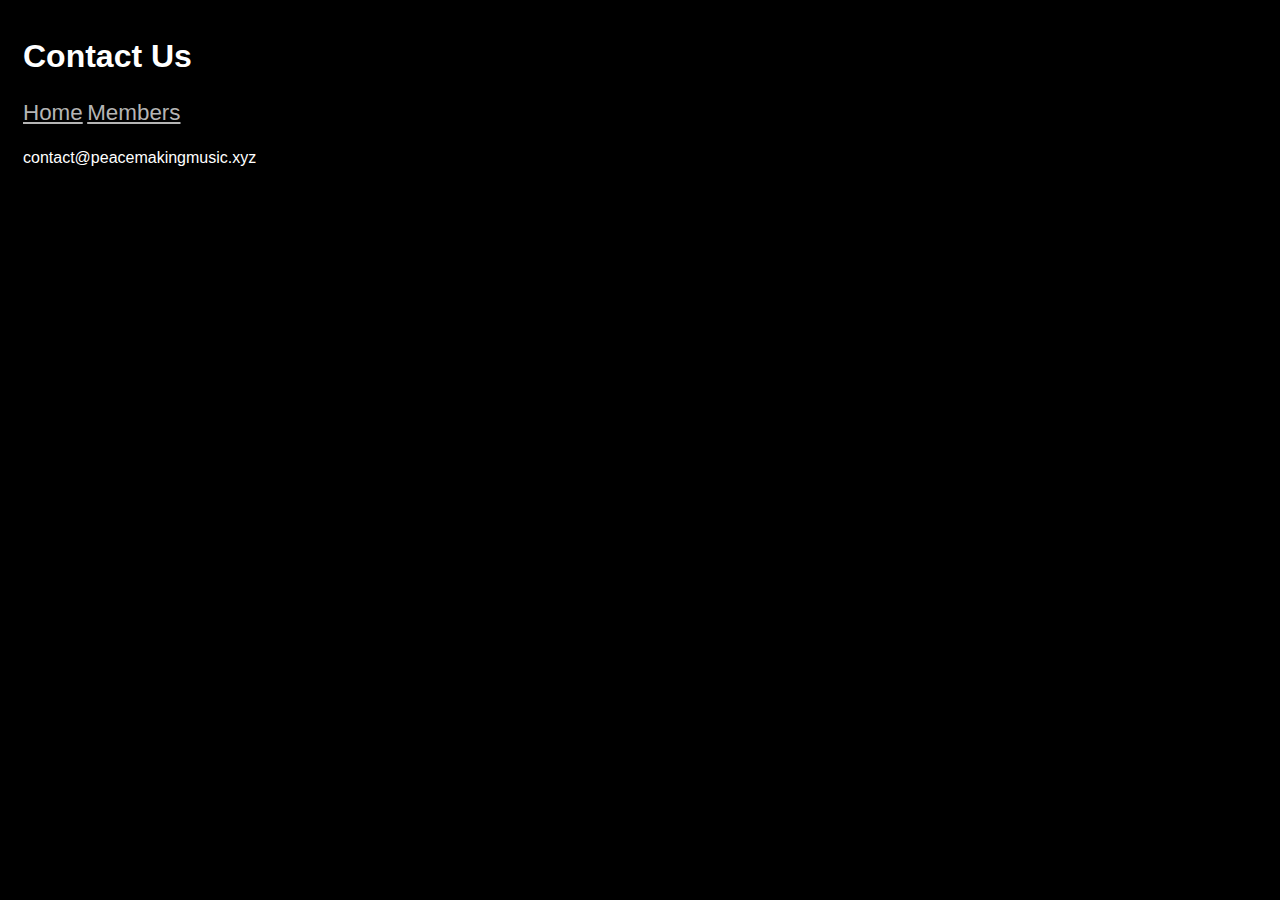
<file: contact.html>
<!DOCTYPE html>
<html lang="en">
<head>
  <link rel="icon" href="/favicon.png" type="image/x-icon">
  <meta charset="UTF-8" />
  <meta name="viewport" content="width=device-width, initial-scale=1.0"/>
  <title>Contact Us | PeaceMakingMusic</title>
  <link rel="stylesheet" href="../css/style.css" />
</head>
<body>
  <header>
    <h1>Contact Us</h1>
    <nav>
      <a href="../index.html">Home</a>
      <a href="../members.html">Members</a>
    </nav>
  </header>
  <main>
    <p>contact@peacemakingmusic.xyz</p>
  </main>
</body>
</html>
</file>
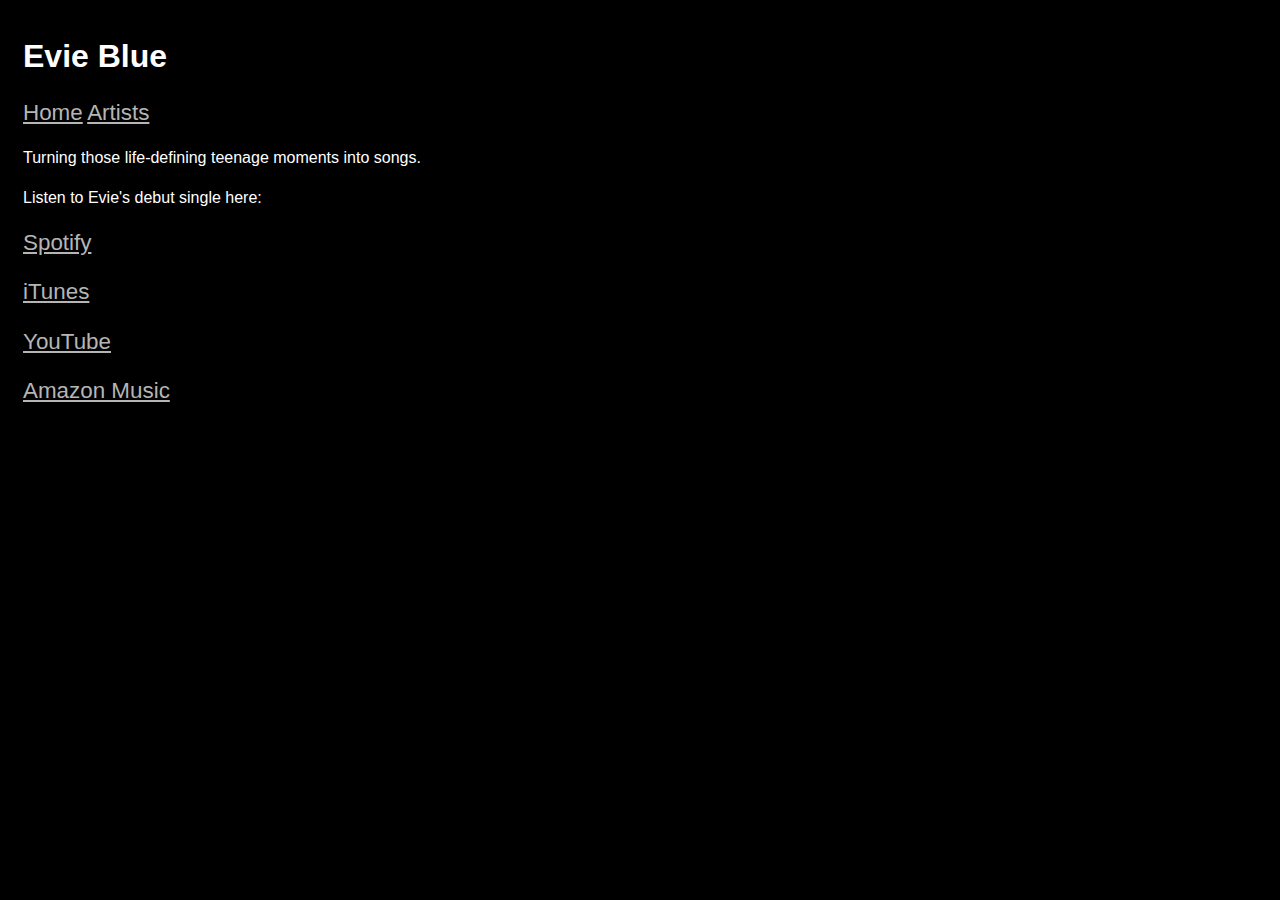
<file: artists/evieblue.html>
<!DOCTYPE html>
<html lang="en">
<head>
  <link rel="icon" href="/favicon.png" type="image/x-icon">
  <meta charset="UTF-8" />
  <meta name="viewport" content="width=device-width, initial-scale=1.0"/>
  <title>Evie Blue | PeaceMakingMusic</title>
  <link rel="stylesheet" href="../css/style.css" />
</head>
<body class="page-evie">
  <header>
    <h1>Evie Blue</h1>
    <nav>
      <a href="../index.html">Home</a>
      <a href="../artists.html">Artists</a>
    </nav>
  </header>
  <main>
    <p>Turning those life-defining teenage moments into songs.</p>
    <p>Listen to Evie's debut single here:</a></p>
    <p><a href="https://open.spotify.com/artist/2dfTMM9qARrz1RTlh3kca5?si=VSs4vZ5vS_WtiFcnx_VBhw">Spotify</a></p>
    <p><a href="https://music.apple.com/gb/artist/evie-blue/1808157486">iTunes</a></p>
    <p><a href="https://www.youtube.com/watch?v=5ToOWIEmqNE">YouTube</a></p>
    <p><a href="https://https://music.amazon.com/tracks/B0F5BC13WF?marketplaceId=A1F83G8C2ARO7P&musicTerritory=GB&ref=dm_sh_vkDcnTEMIHLiTQ2kRzaG6jQHa">Amazon Music</a></p>
  </main>
</body>
</html>
</file>
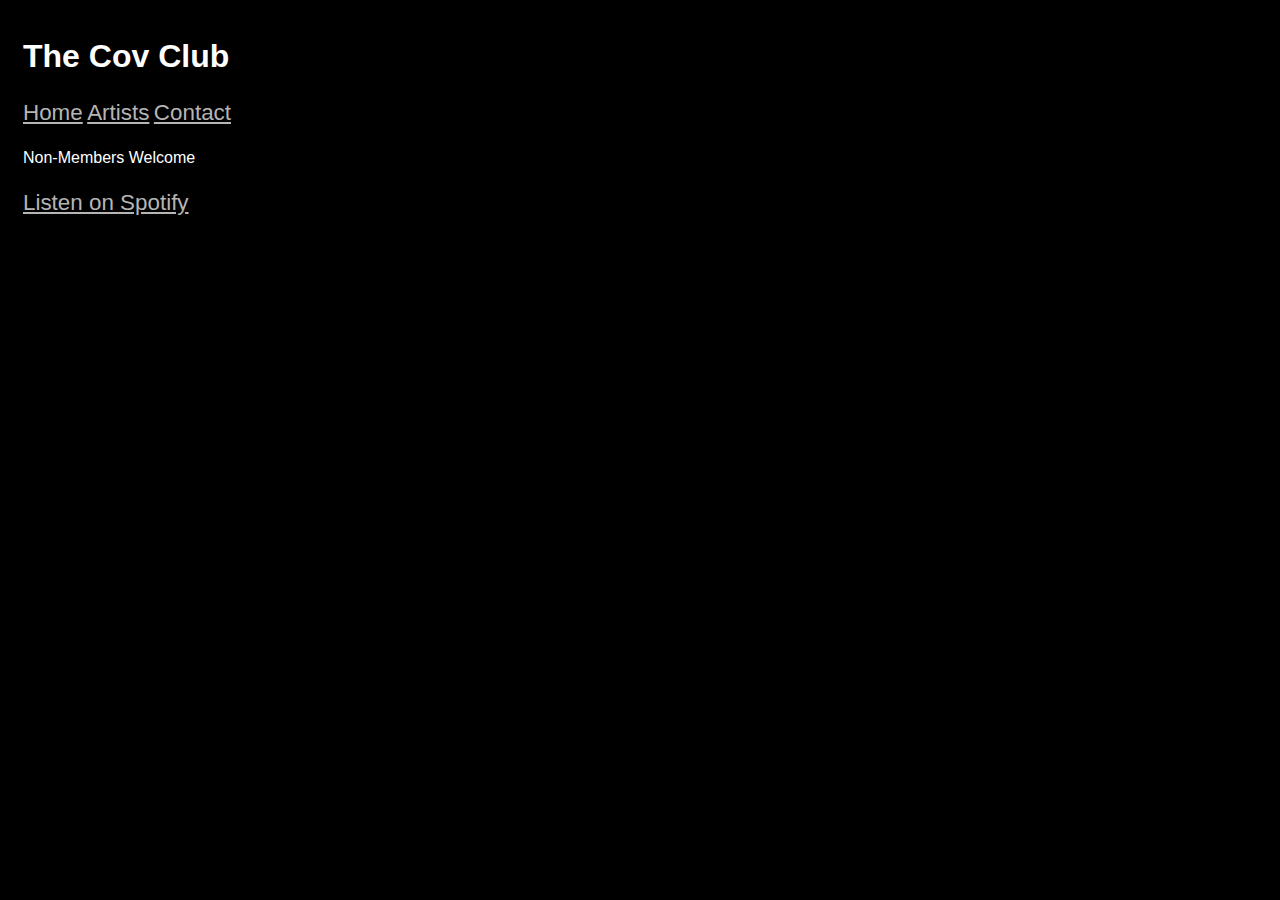
<file: artists/thecovclub.html>
<!DOCTYPE html>
<html lang="en">
<head>
  <meta charset="UTF-8" />
  <meta name="viewport" content="width=device-width, initial-scale=1.0"/>
  <title>The Cov Club | PeaceMakingRecords</title>
  <link rel="stylesheet" href="../css/style.css" />
</head>
<body>
  <header>
    <h1>The Cov Club</h1>
    <nav>
      <a href="../index.html">Home</a>
      <a href="../artists.html">Artists</a>
      <a href="../contact.html">Contact</a>
    </nav>
  </header>
  <main>
    <p>Non-Members Welcome</p>
    <p><a href="https://open.spotify.com/artist/4CibvVj0Omtkw6aZxv0K7O?si=pHuW0PSLQ4mV8Ux02DPywQ">Listen on Spotify</a></p>
  </main>
</body>
</html>
</file>
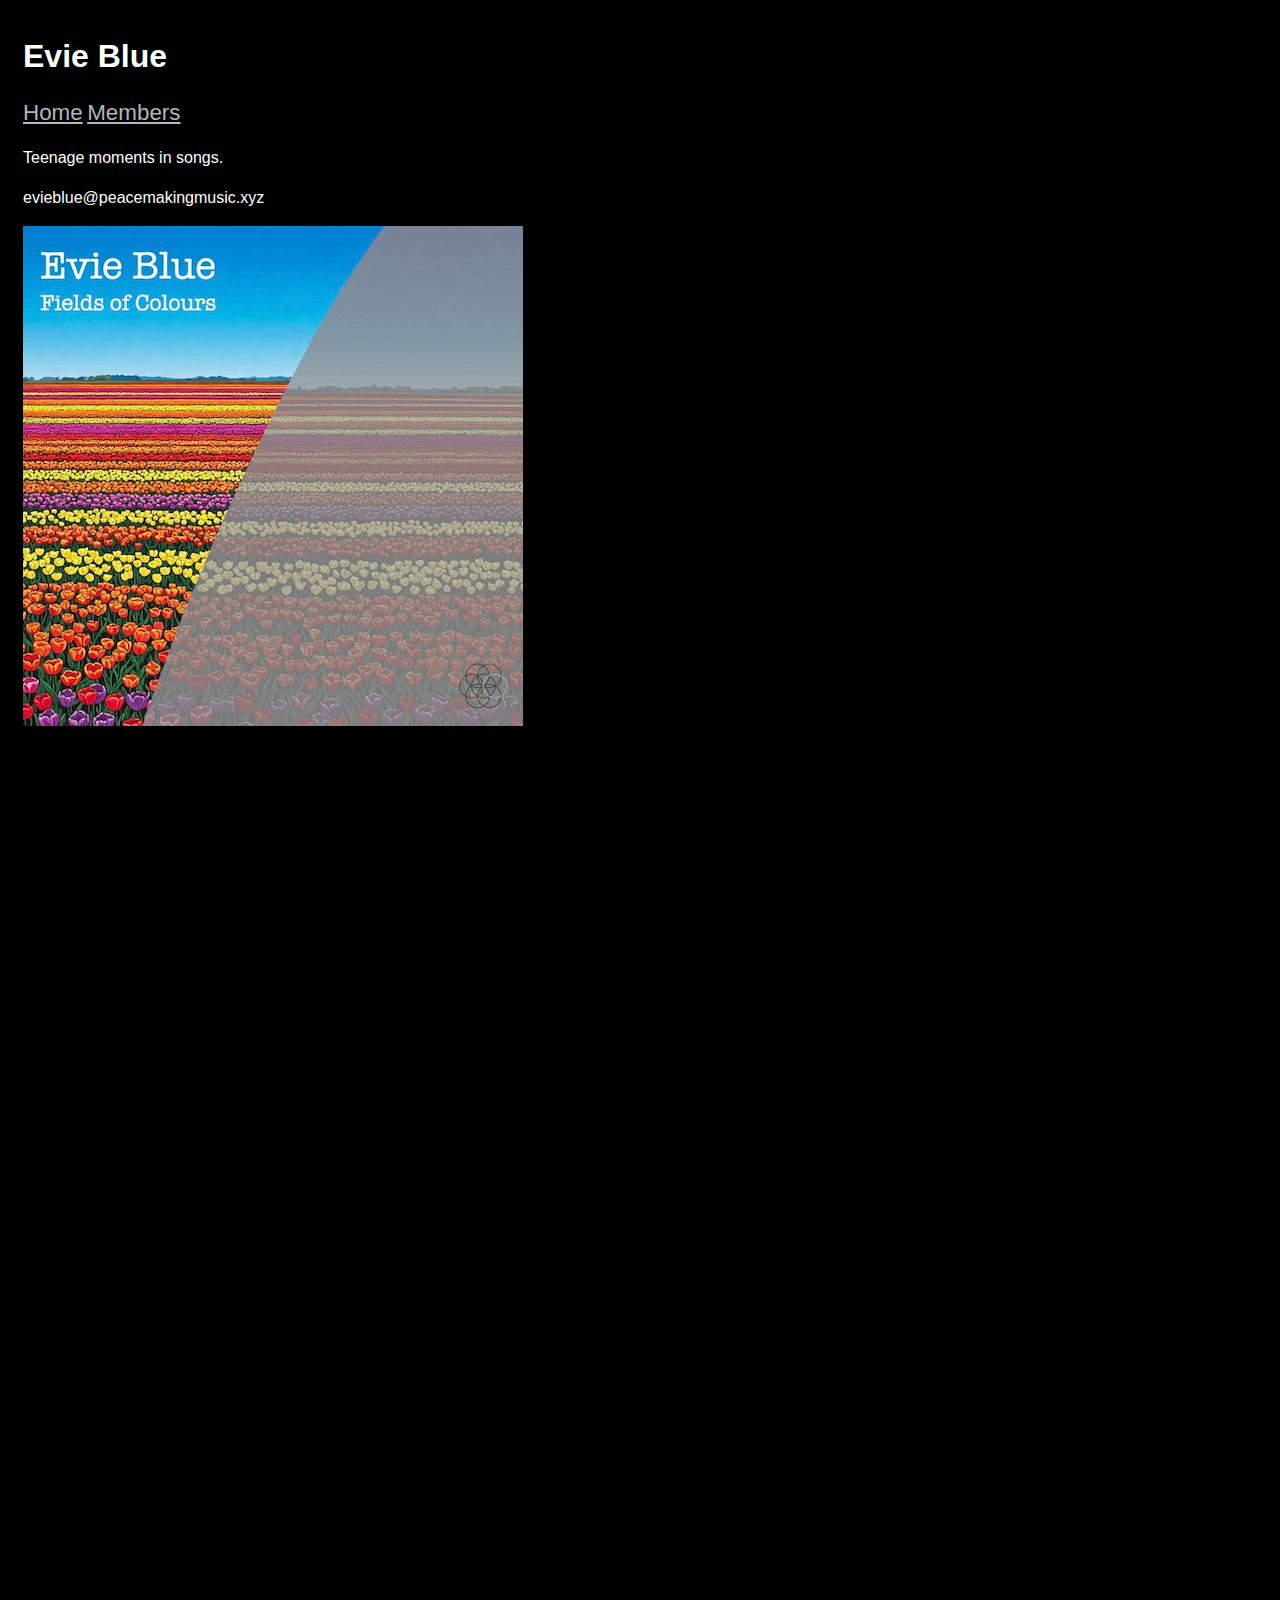
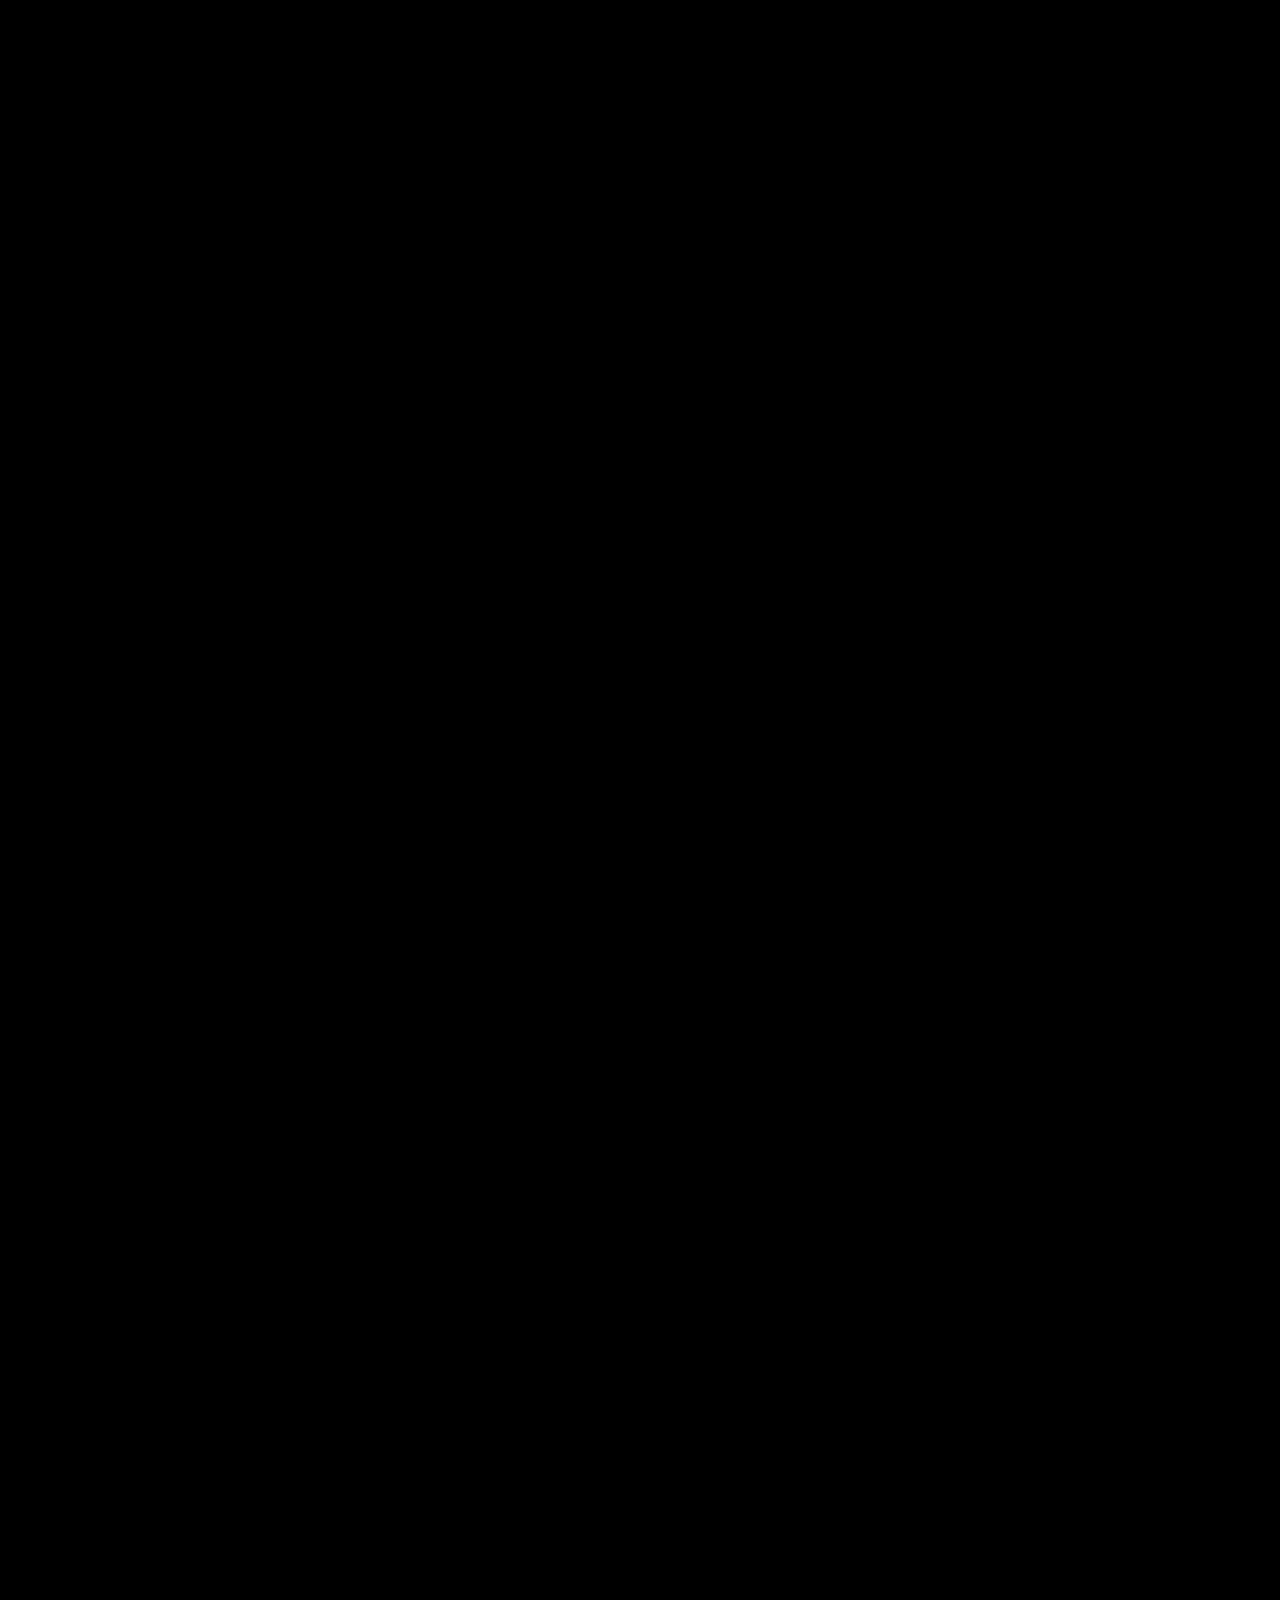
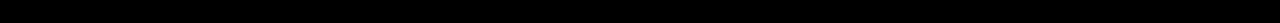
<file: members/evieblue.html>
<!DOCTYPE html>
<html lang="en">
<head>
  <link rel="icon" href="/favicon.png" type="image/x-icon">
  <meta charset="UTF-8" />
  <meta name="viewport" content="width=device-width, initial-scale=1.0"/>
  <title>Evie Blue | PeaceMakingMusic</title>
  <link rel="stylesheet" href="../css/style.css" />
</head>
<body class="page-evie">
  <header>
    <h1>Evie Blue</h1>
    <nav>
      <a href="../index.html">Home</a>
      <a href="../members.html">Members</a>
    </nav>
  </header>
  <main>
    <p>Teenage moments in songs.</p>
    <p>evieblue@peacemakingmusic.xyz</p>
    <p></p>
      <div class="record-sleeves">
        <div class="record-sleeve paused" onclick="toggleTrack('../assets/audio/FieldsofColour MASTER.mp3', this)">
          <img src="../assets/images/Fields of Colours.001.jpeg" alt="jjiimm2">
          <svg class="play-pause-icon play-icon" xmlns="http://www.w3.org/2000/svg" viewBox="0 0 24 24">
            <path d="M8 5v14l11-7z"/> <!-- Play icon -->
          </svg>
          <svg class="play-pause-icon pause-icon" xmlns="http://www.w3.org/2000/svg" viewBox="0 0 24 24">
            <path d="M6 19h4V5H6zm8-14v14h4V5z"/> <!-- Pause icon -->
          </svg>
        </div>
      </div>
   </main>
    <!-- Audio Element (hidden) -->
    <audio id="track"></audio>
  </div>
  <!-- Include the JavaScript file -->
  <script src="../js/script.js"></script>
</body>
</html>
</file>
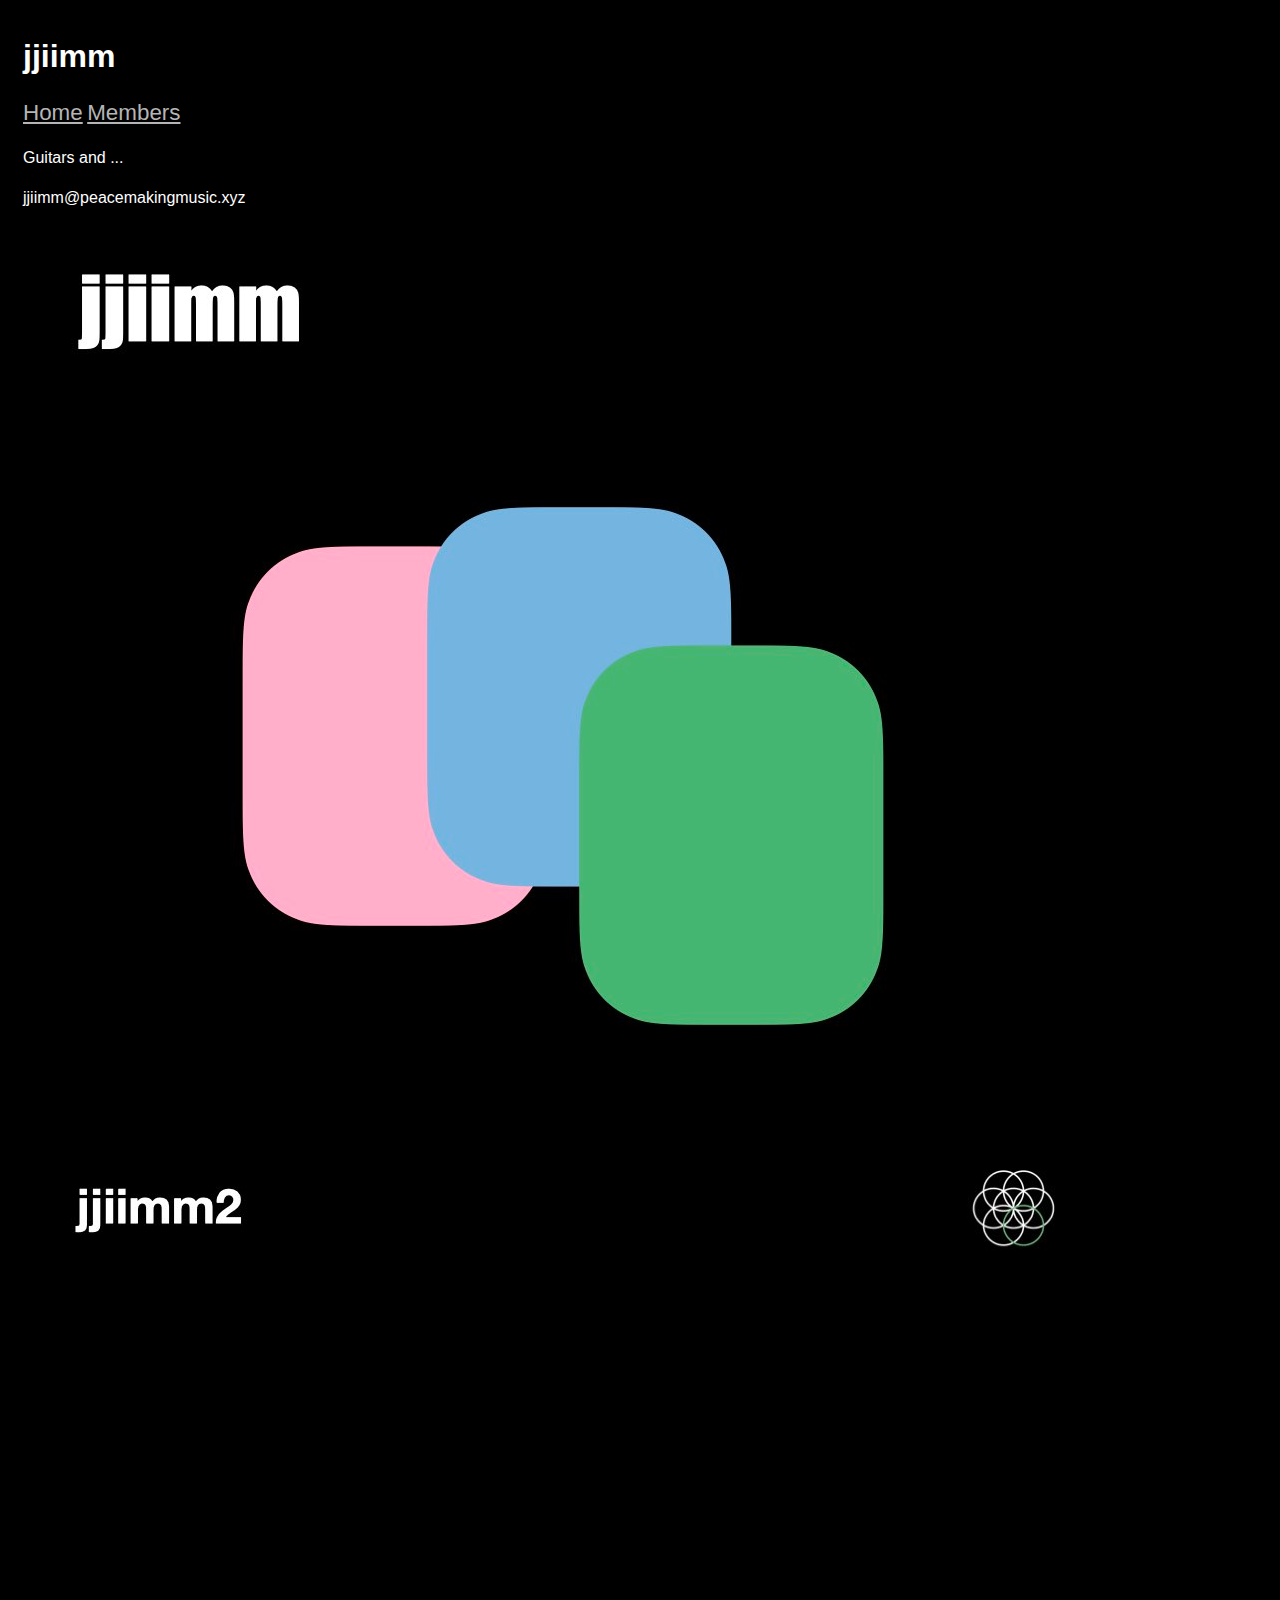
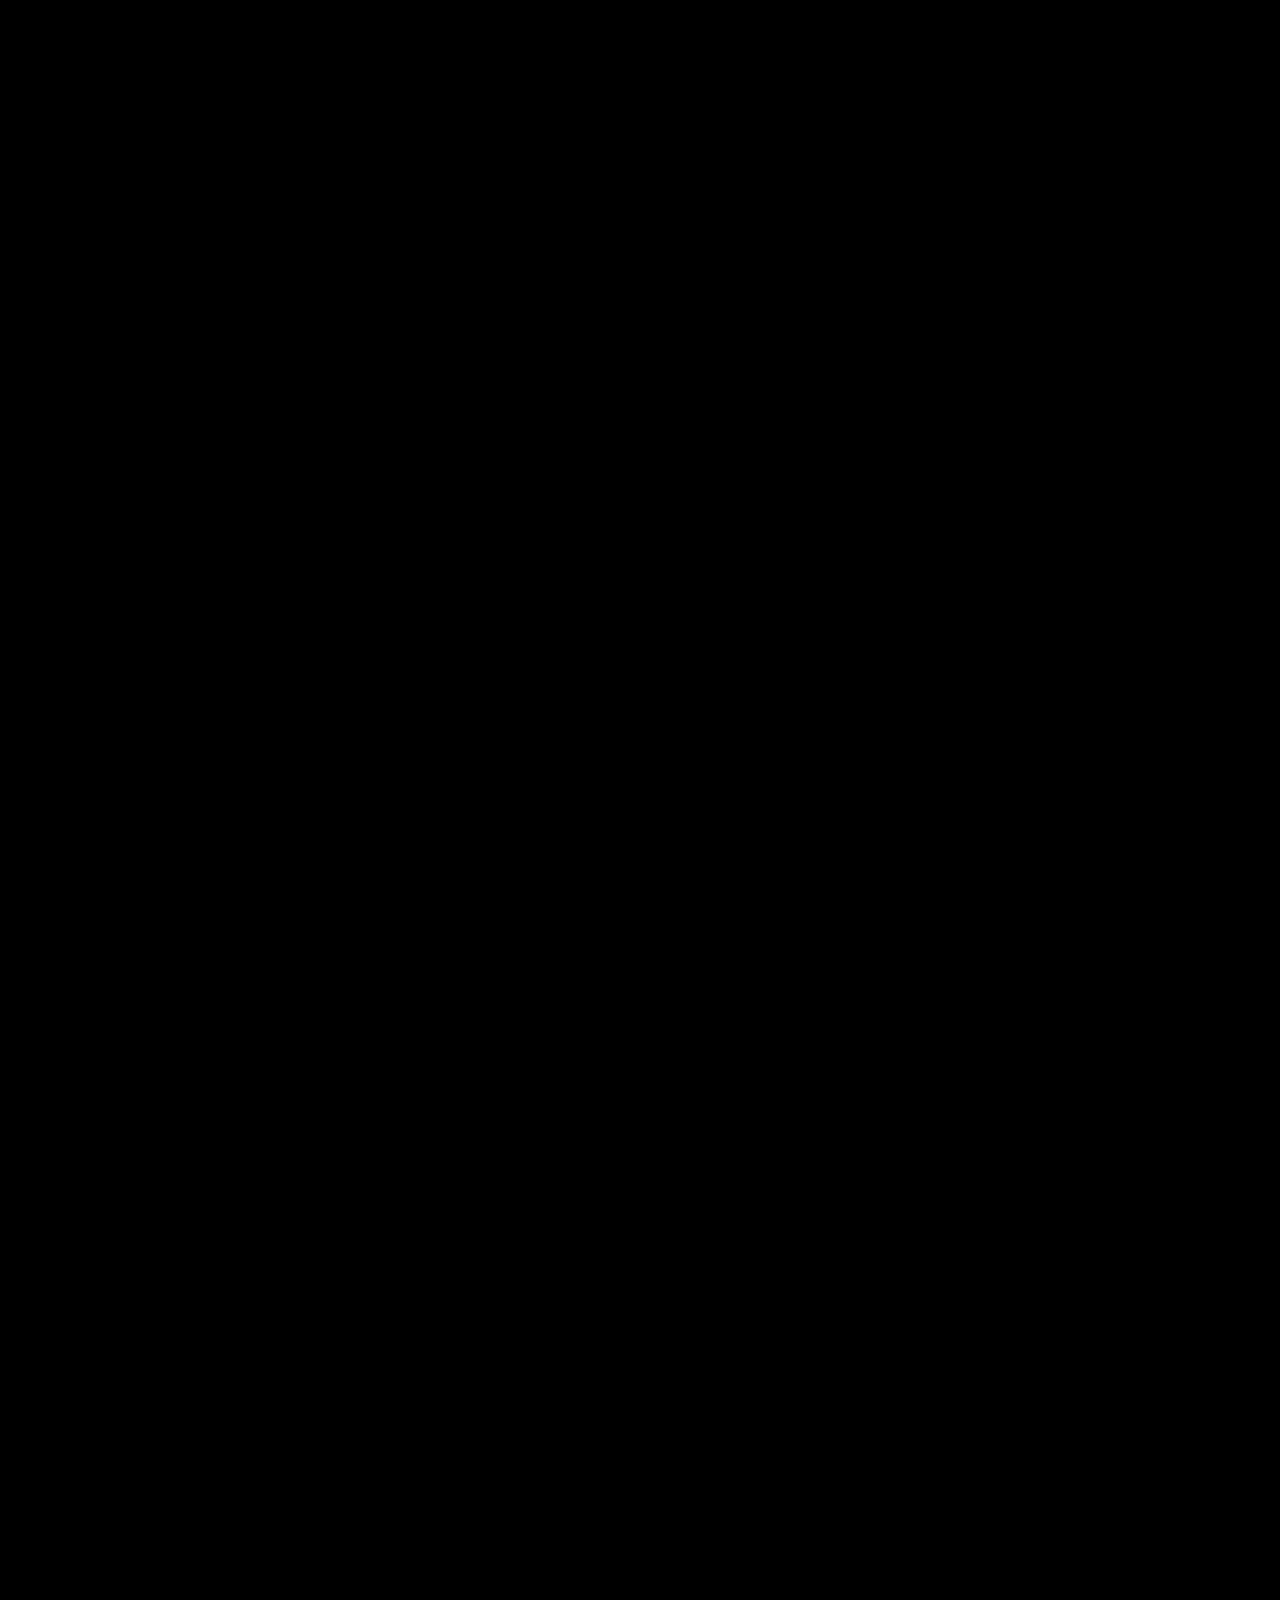
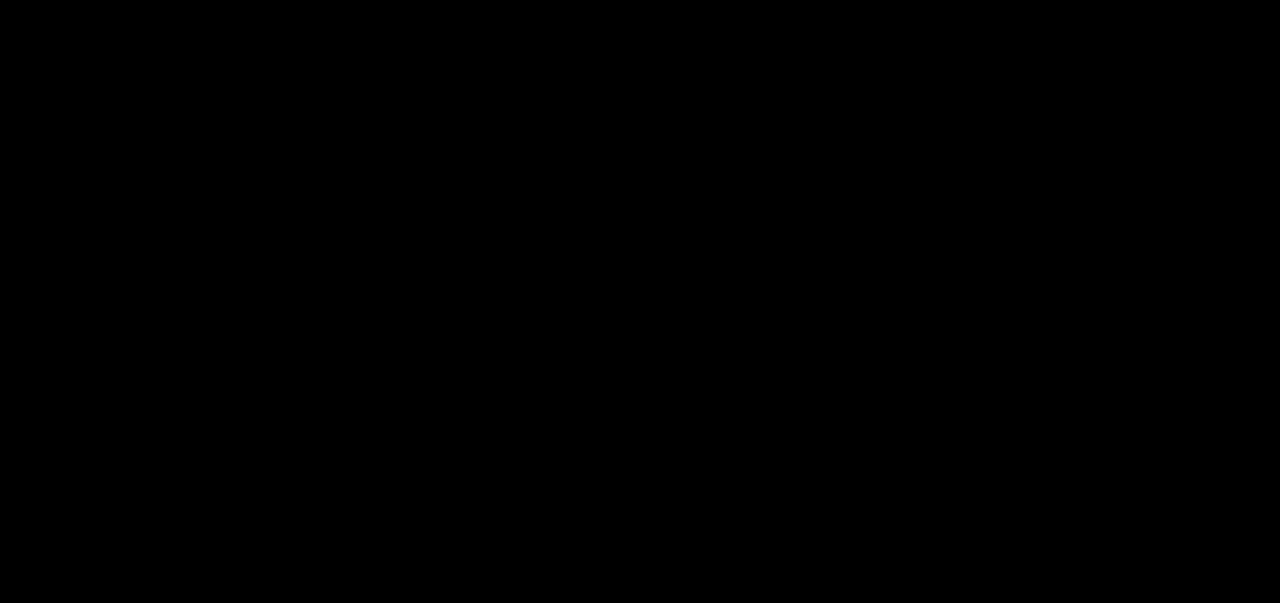
<file: members/jjiimm.html>
<!DOCTYPE html>
<html lang="en">
<head>
  <link rel="icon" href="/favicon.png" type="image/x-icon">
  <meta charset="UTF-8" />
  <meta name="viewport" content="width=device-width, initial-scale=1.0"/>
  <title>jjiimm | PeaceMakingMusic</title>
  <link rel="stylesheet" href="../css/style.css" />
</head>
<body class="page-jjiimm">
   <div>
    <header>
      <h1>jjiimm</h1>
      <nav>
        <a href="../index.html">Home</a>
        <a href="../members.html">Members</a>
      </nav>
    </header>
    <main>
      <p>Guitars and ...</p>
      <p>jjiimm@peacemakingmusic.xyz</p>
      <p></p>
    <!-- </main> -->
    <div class="record-sleeves">
      <div class="record-sleeve paused" onclick="toggleTrack('../assets/audio/jjiimm2.mp3', this)">
        <img src="../assets/images/jjiimm2.jpeg" alt="jjiimm2">
        <svg class="play-pause-icon play-icon" xmlns="http://www.w3.org/2000/svg" viewBox="0 0 24 24">
          <path d="M8 5v14l11-7z"/> <!-- Play icon -->
         </svg>
        <svg class="play-pause-icon pause-icon" xmlns="http://www.w3.org/2000/svg" viewBox="0 0 24 24">
          <path d="M6 19h4V5H6zm8-14v14h4V5z"/> <!-- Pause icon -->
        </svg>
      </div>
    </div>
    </main>
    <!-- Audio Element (hidden) -->
    <audio id="track"></audio>
  </div>
  <!-- Include the JavaScript file -->
  <script src="../js/script.js"></script>
</body>
</html>
</file>
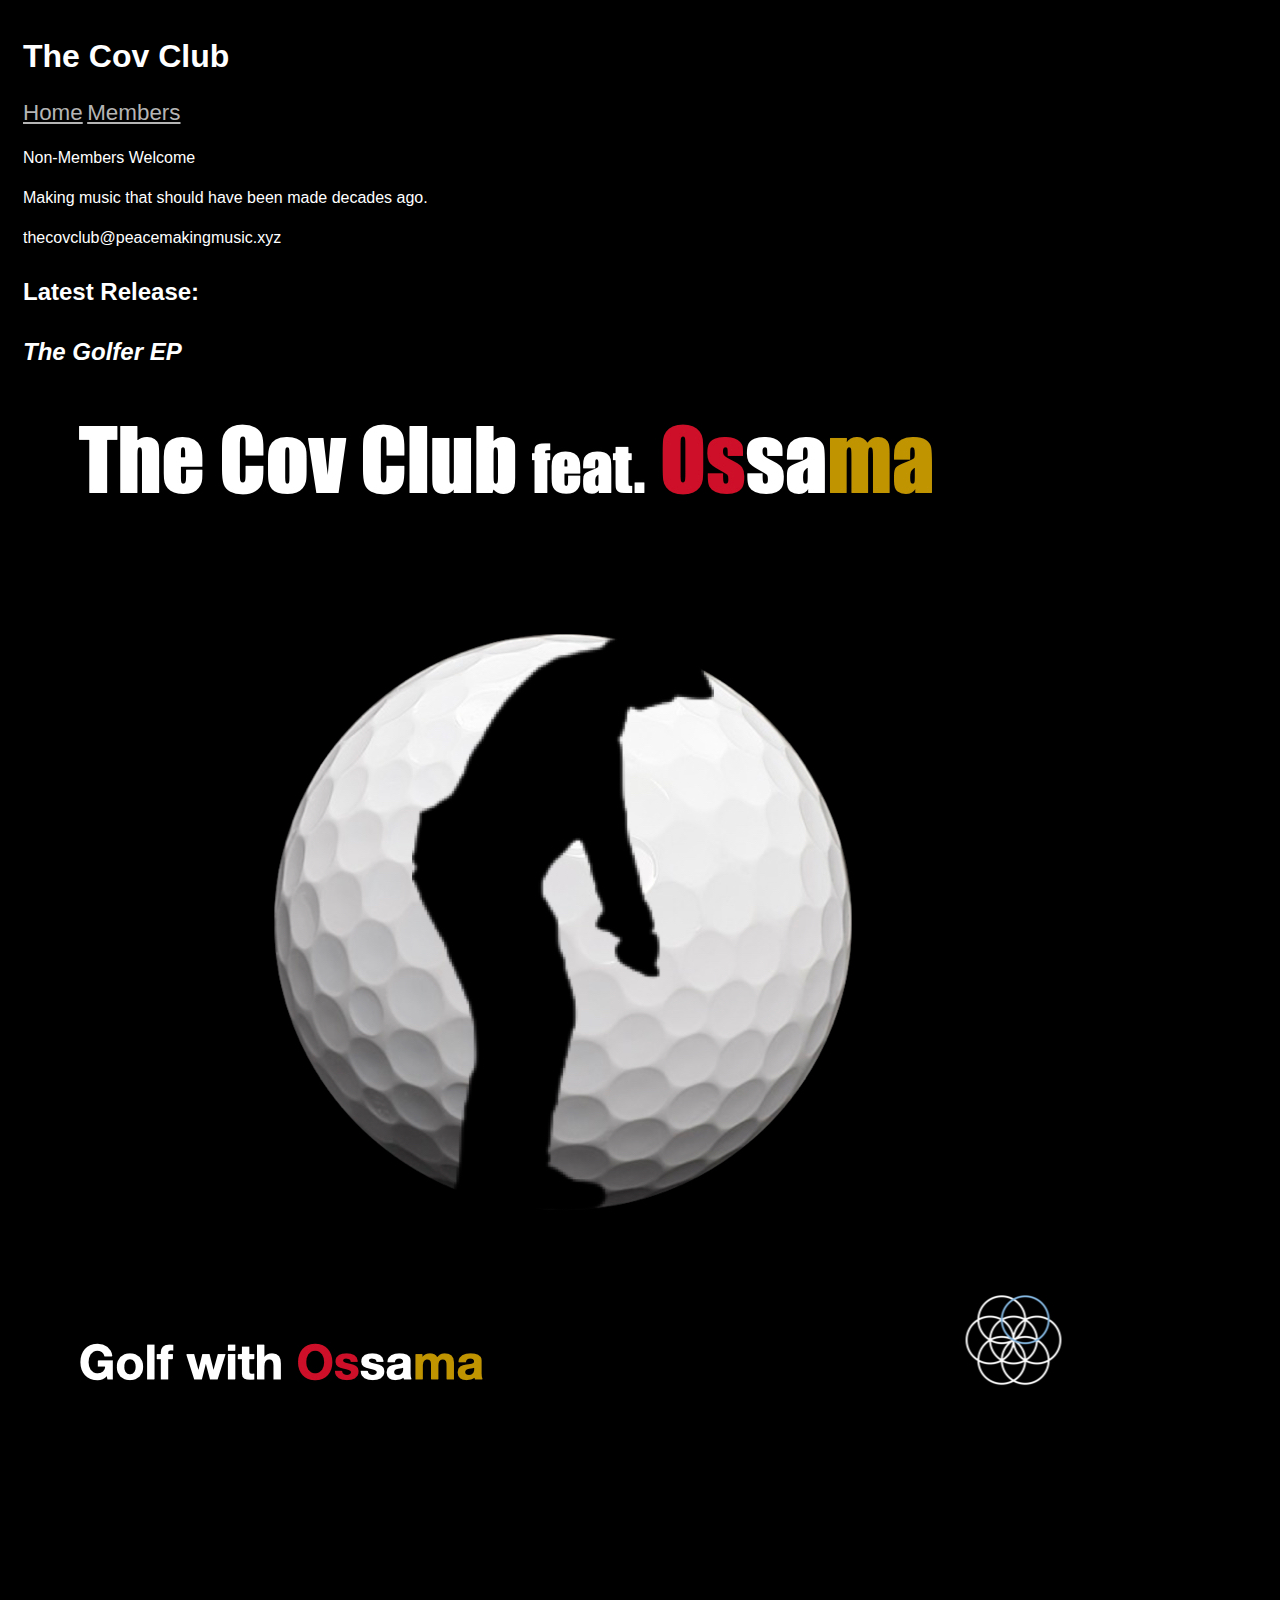
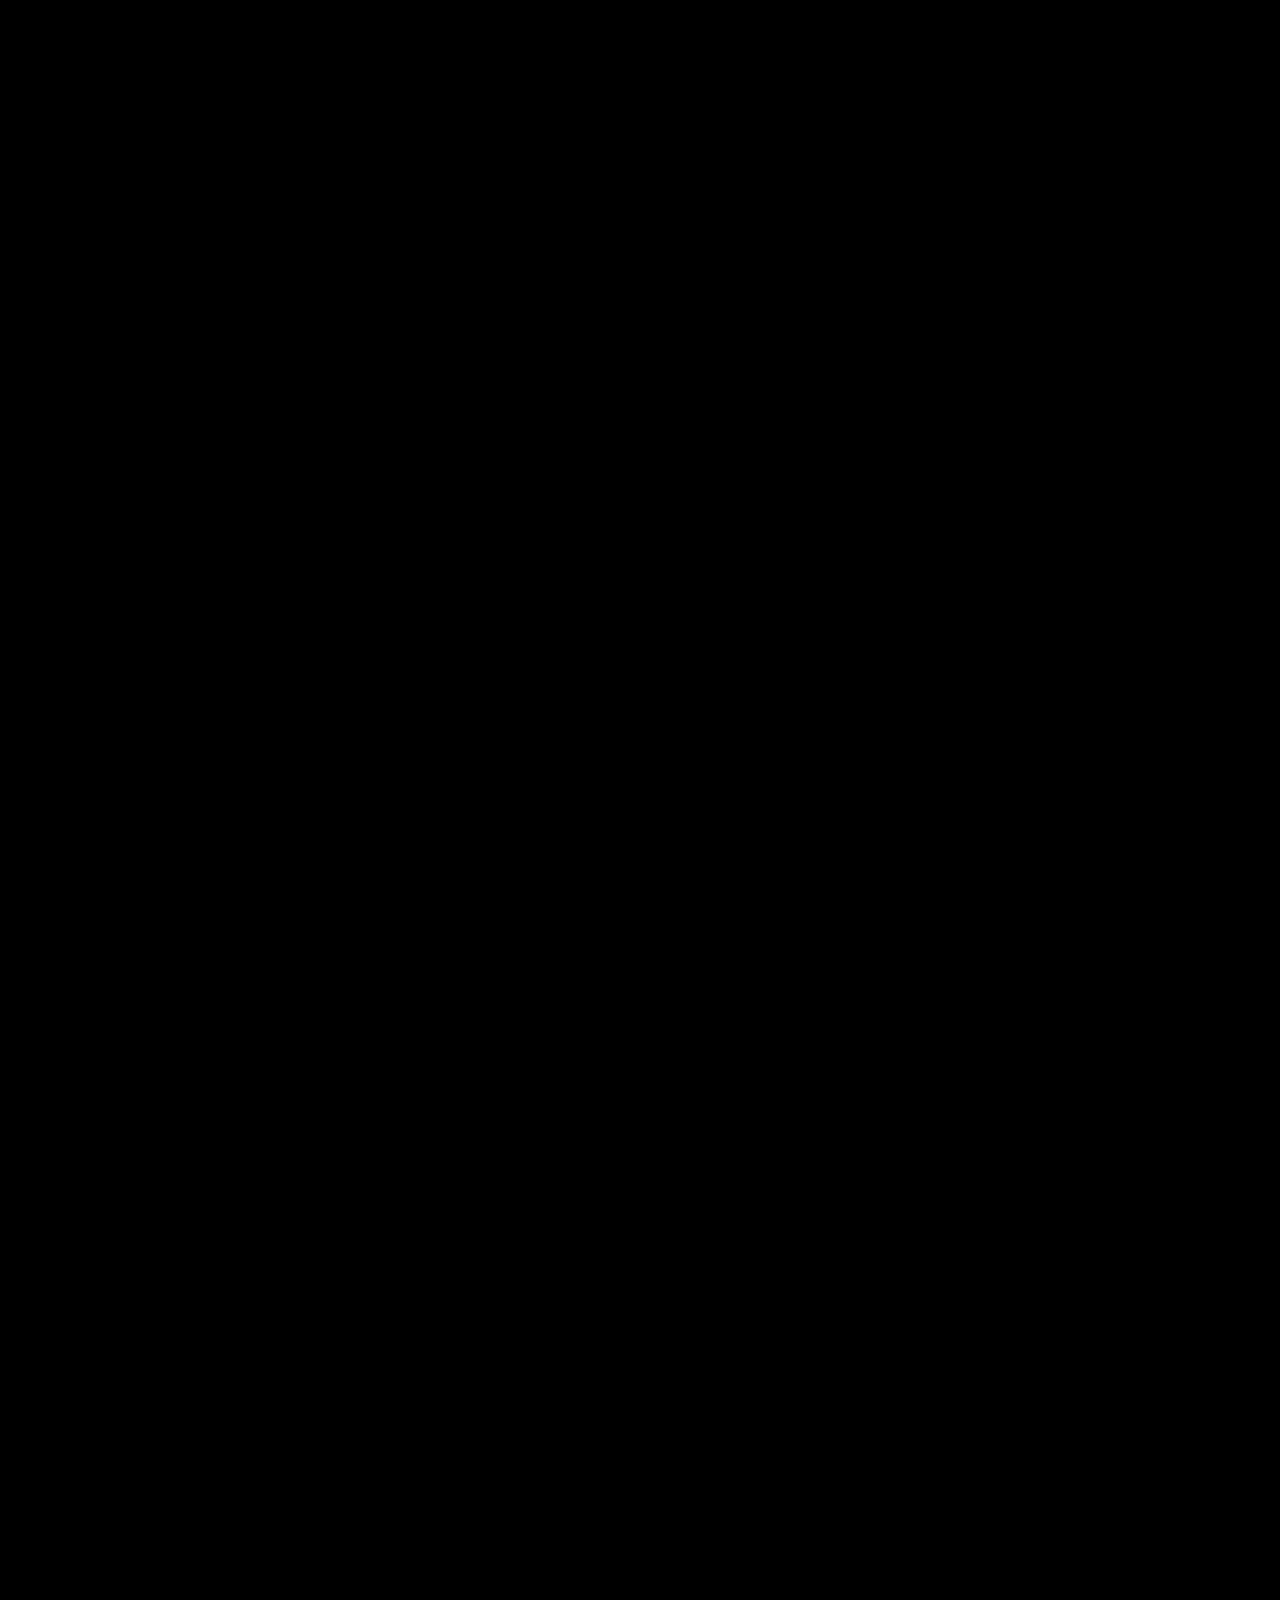
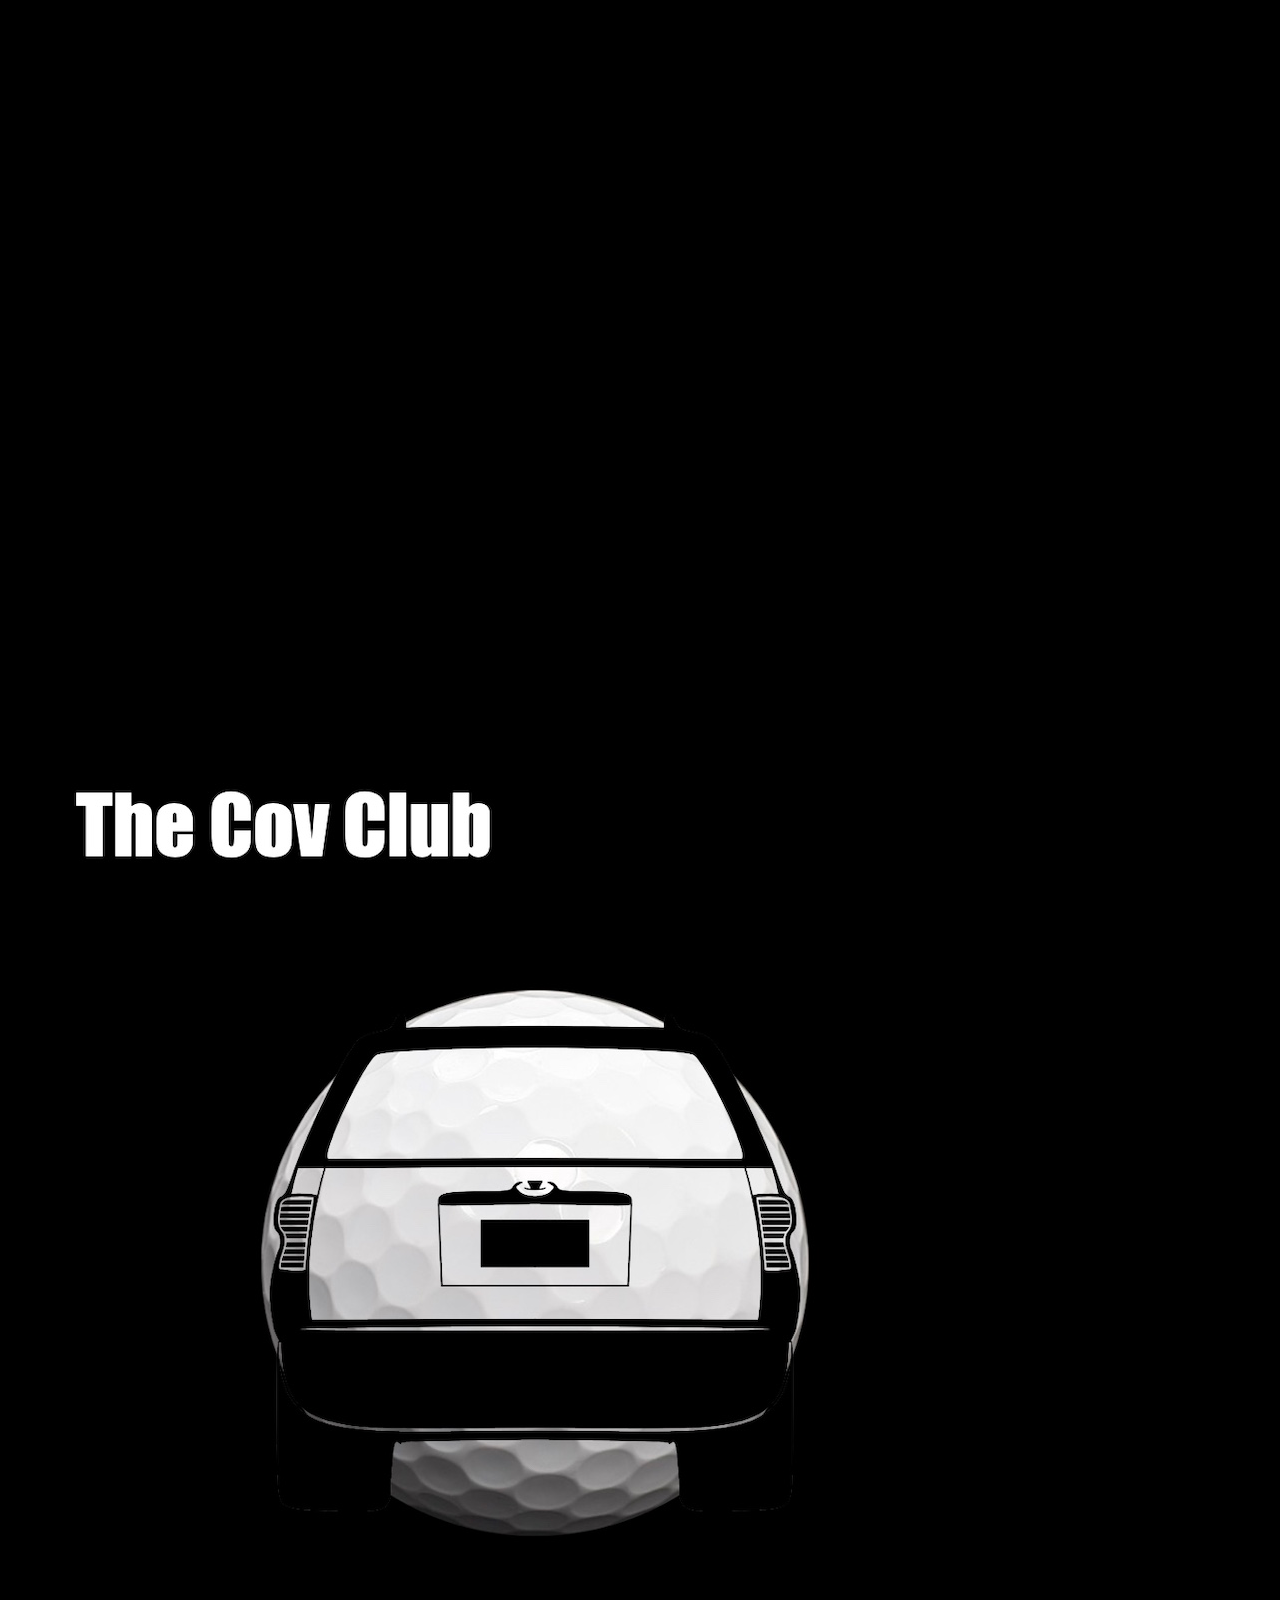
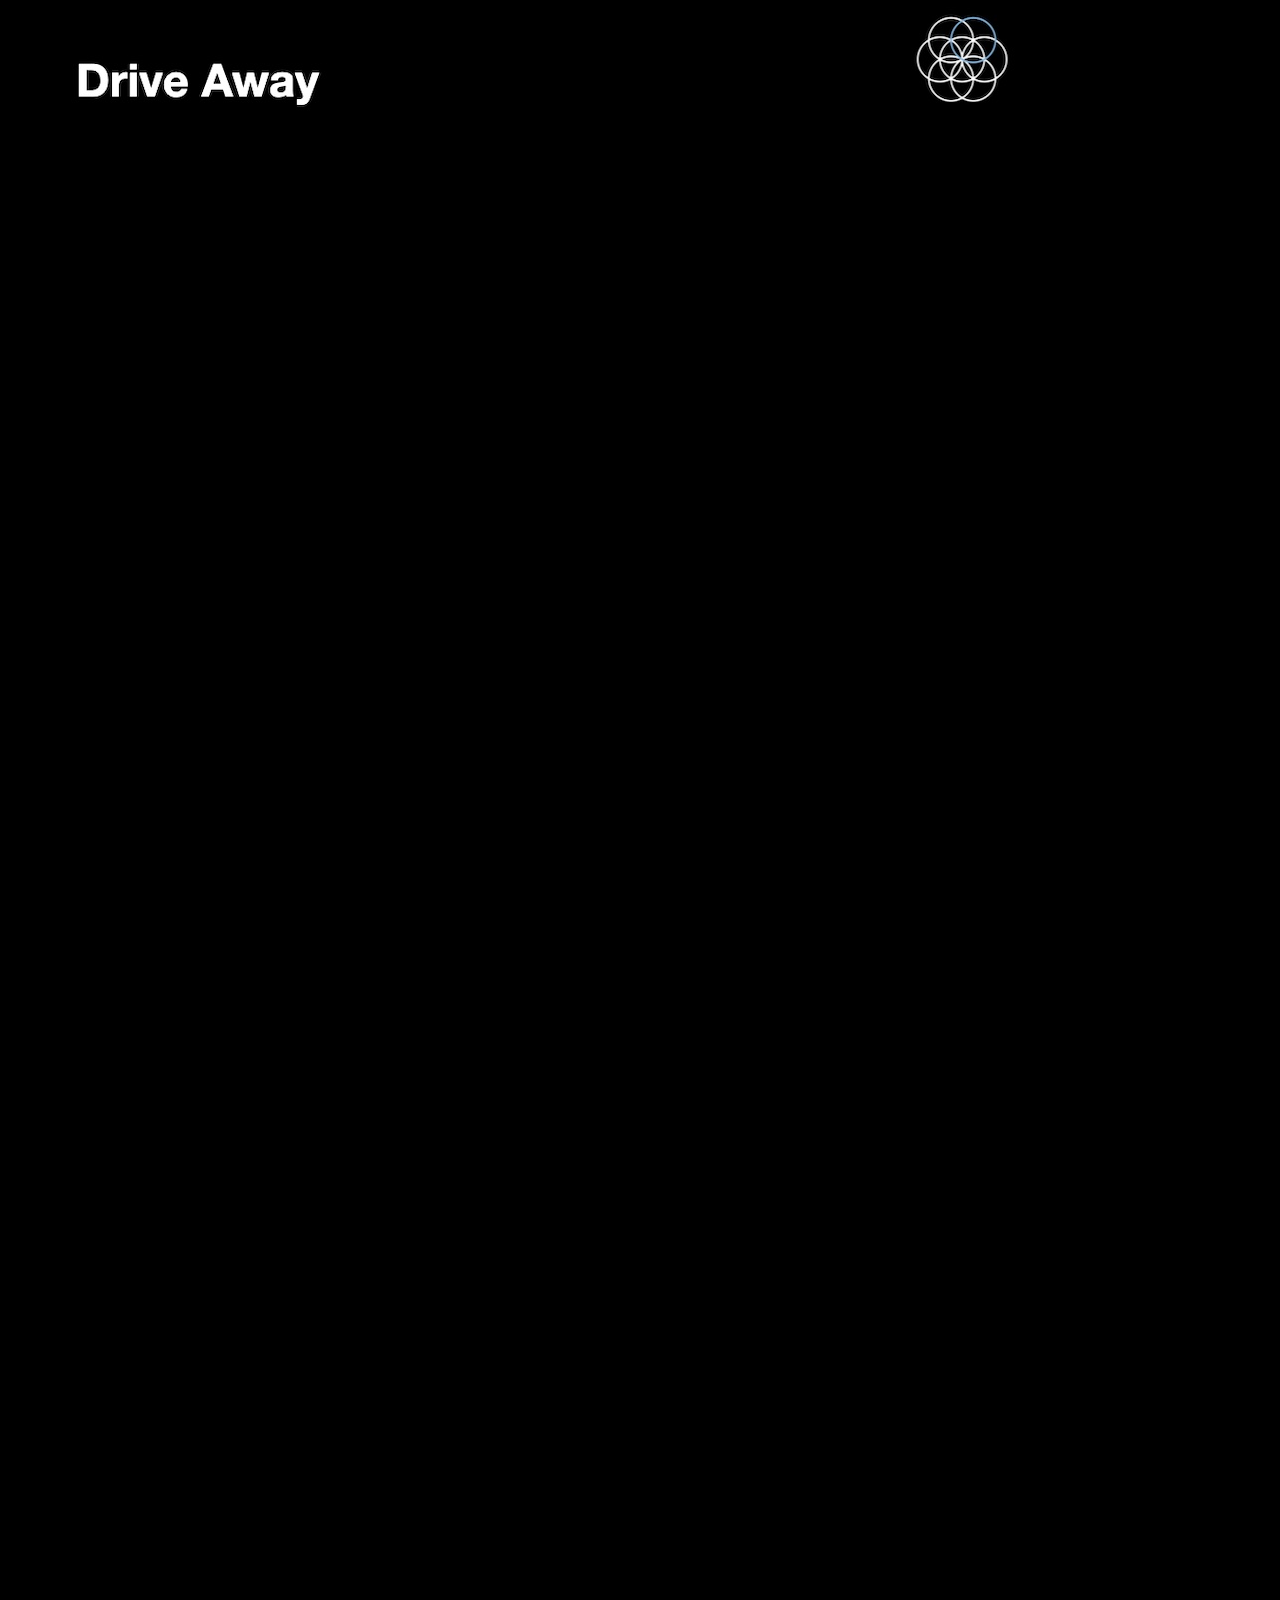
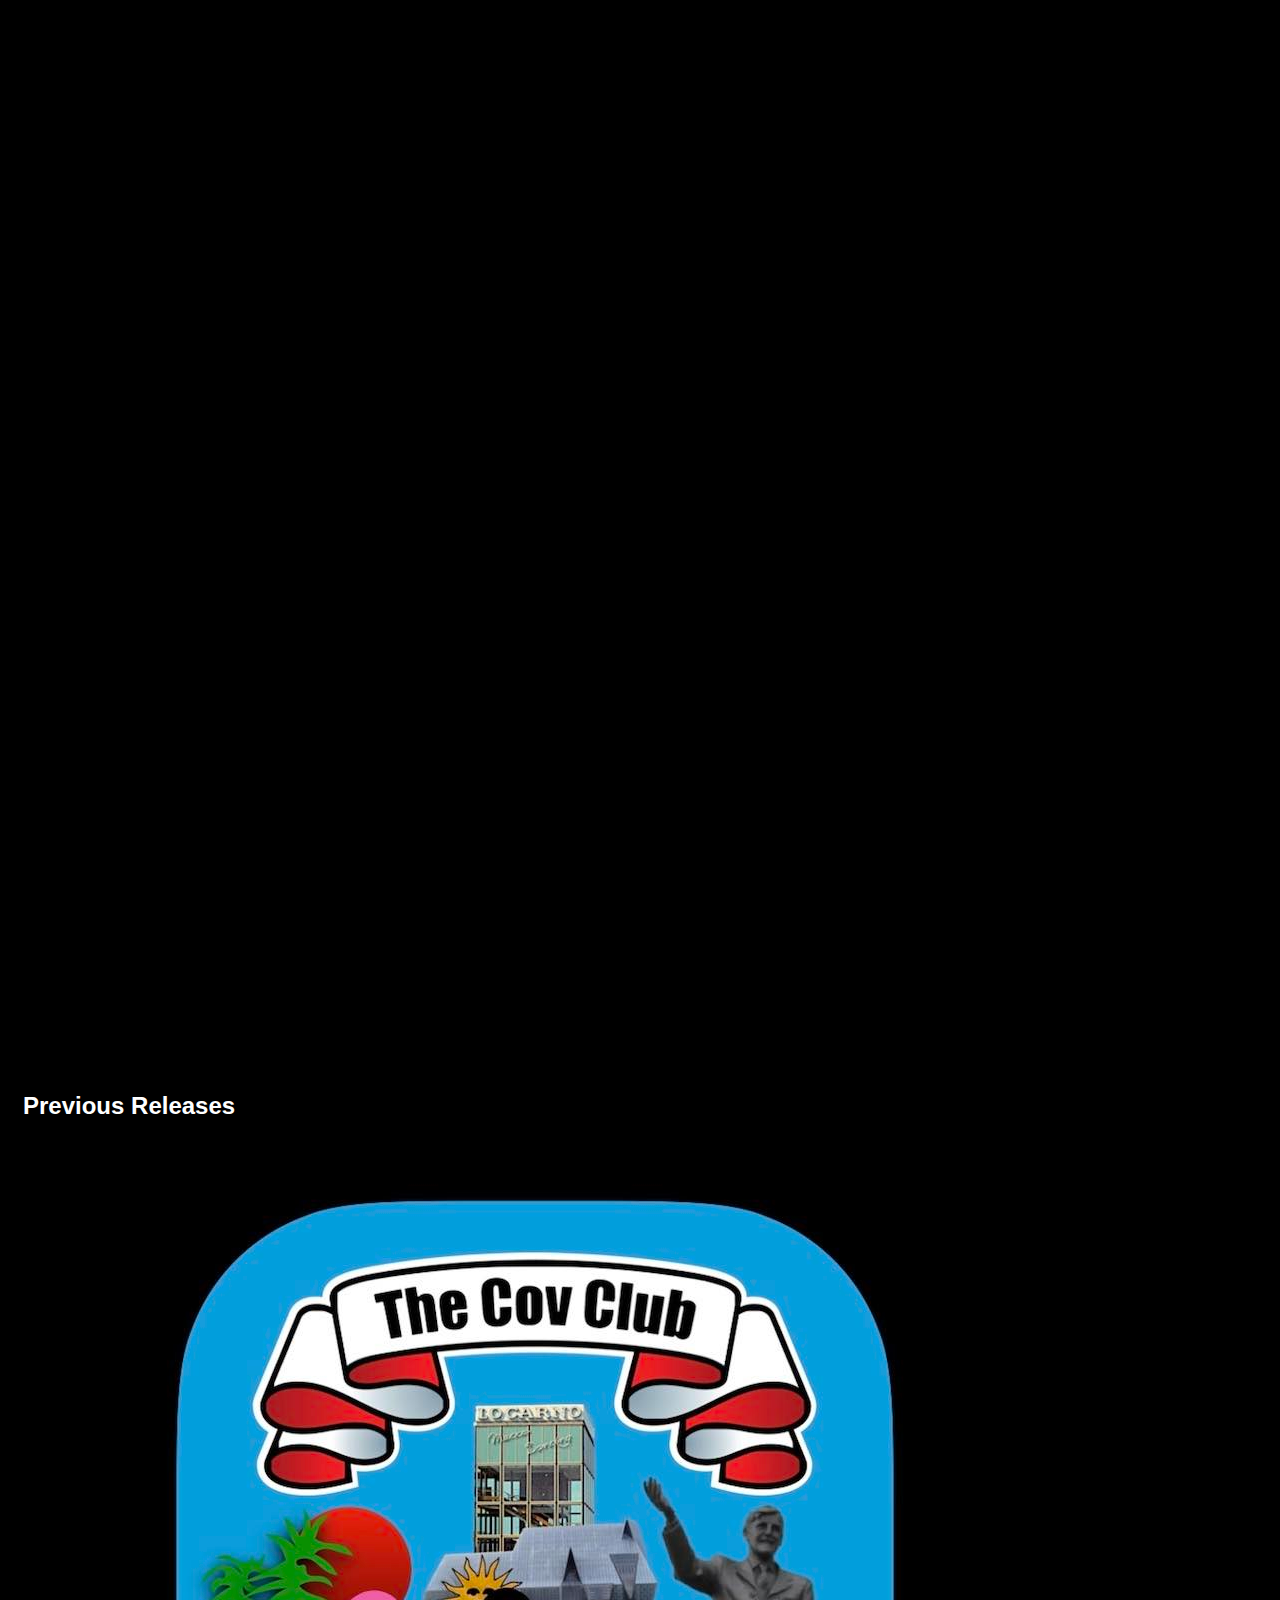
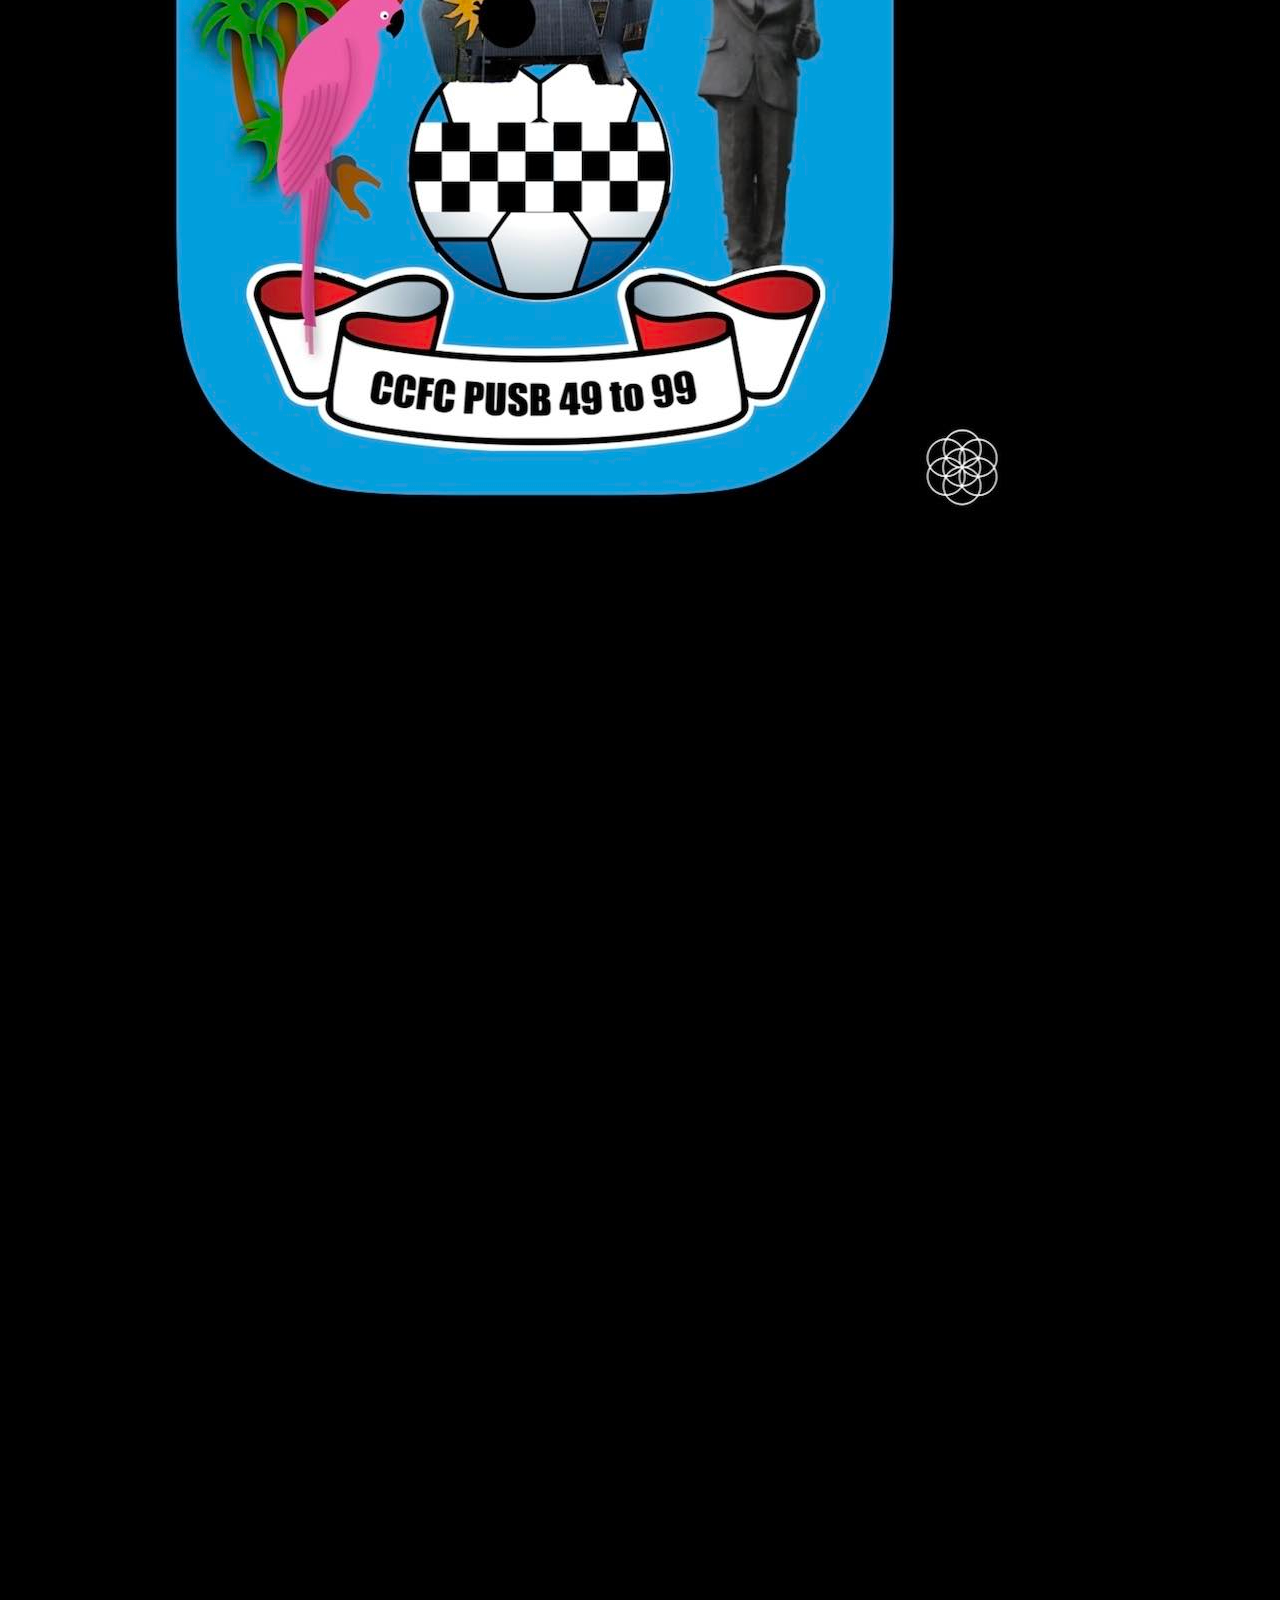
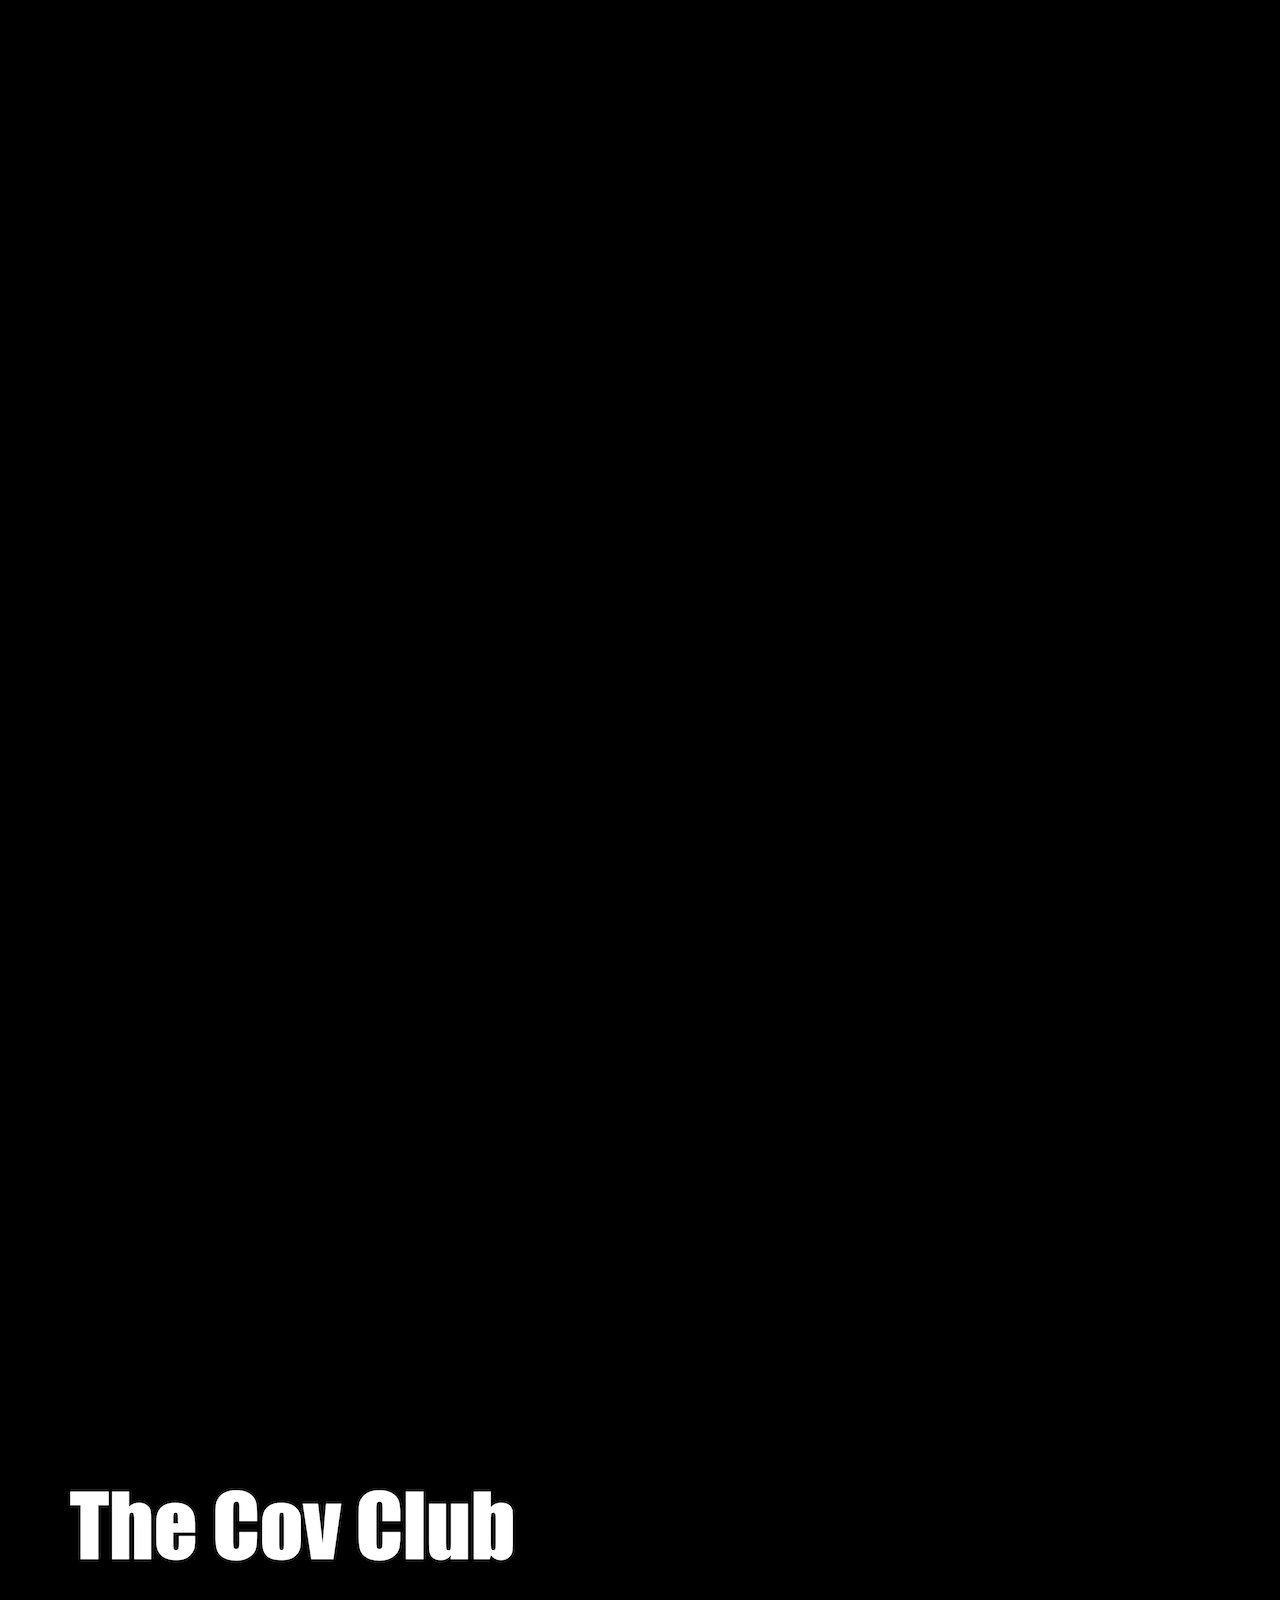
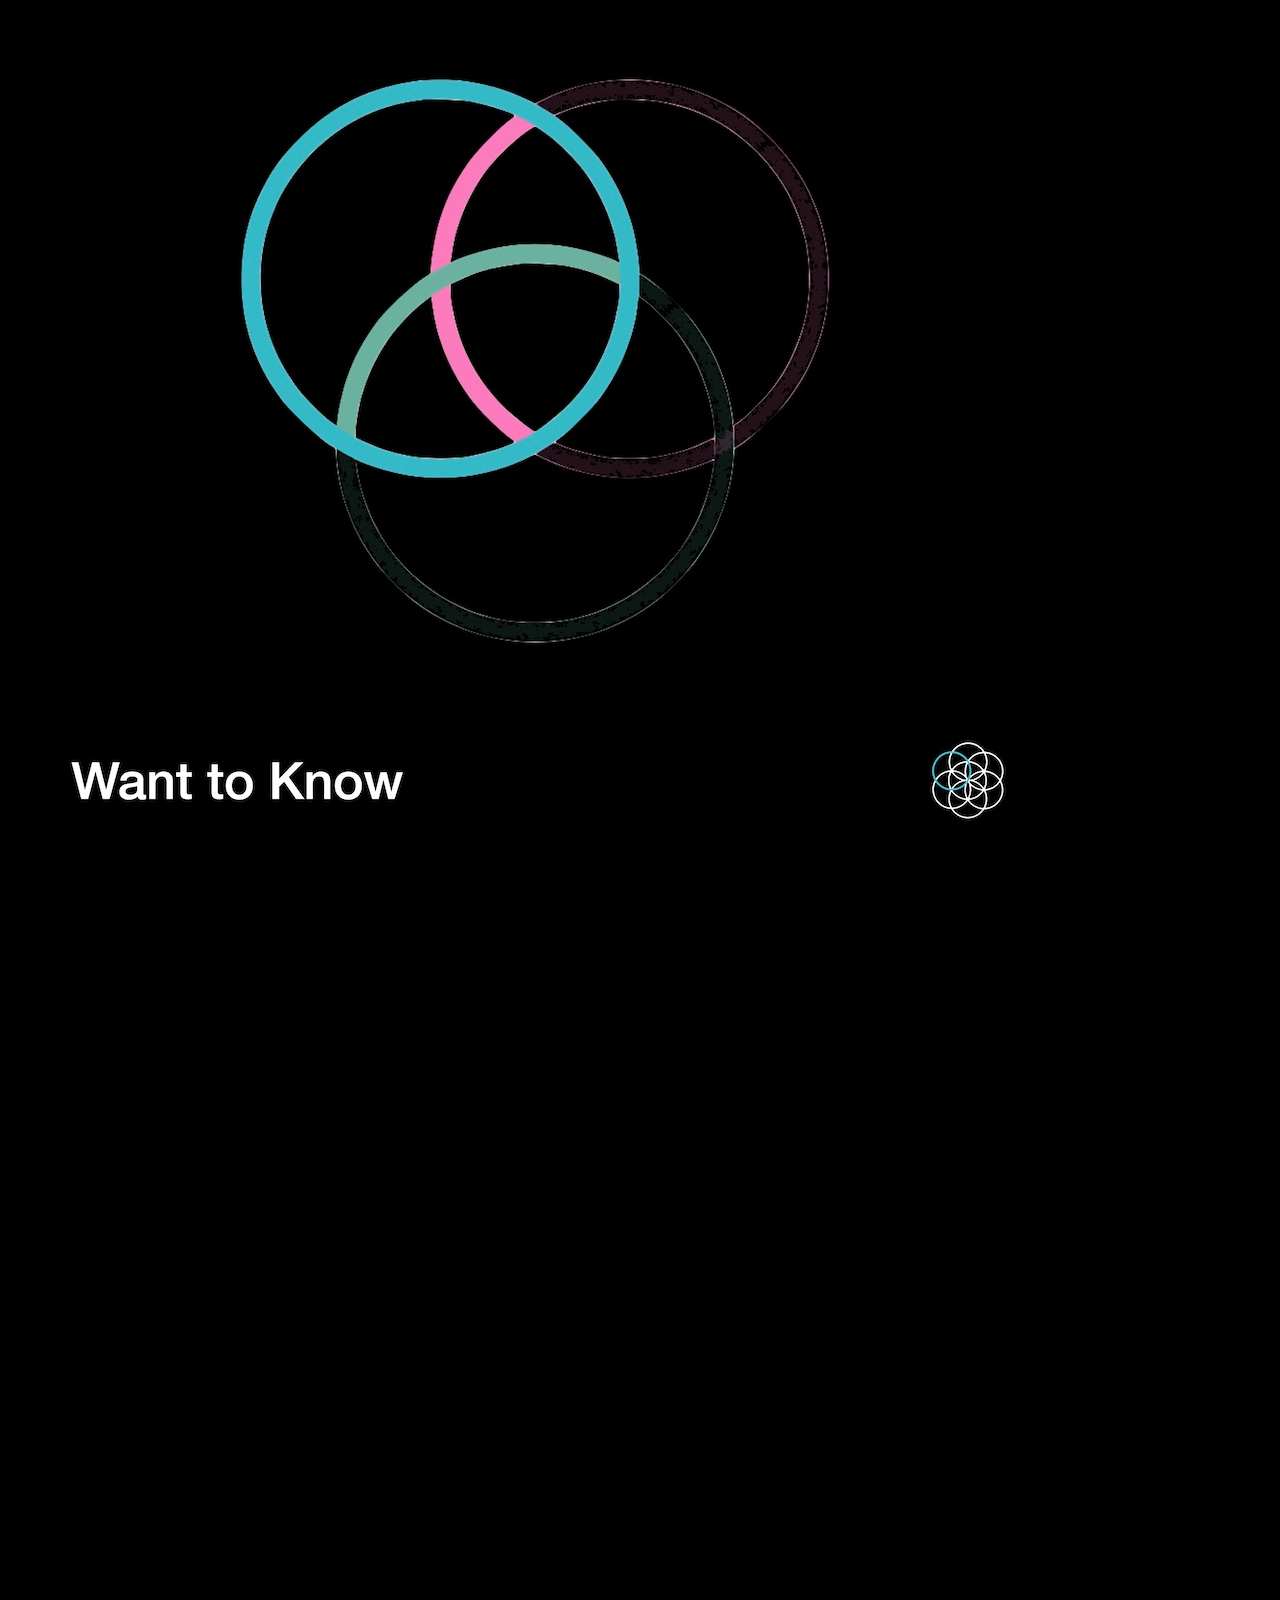
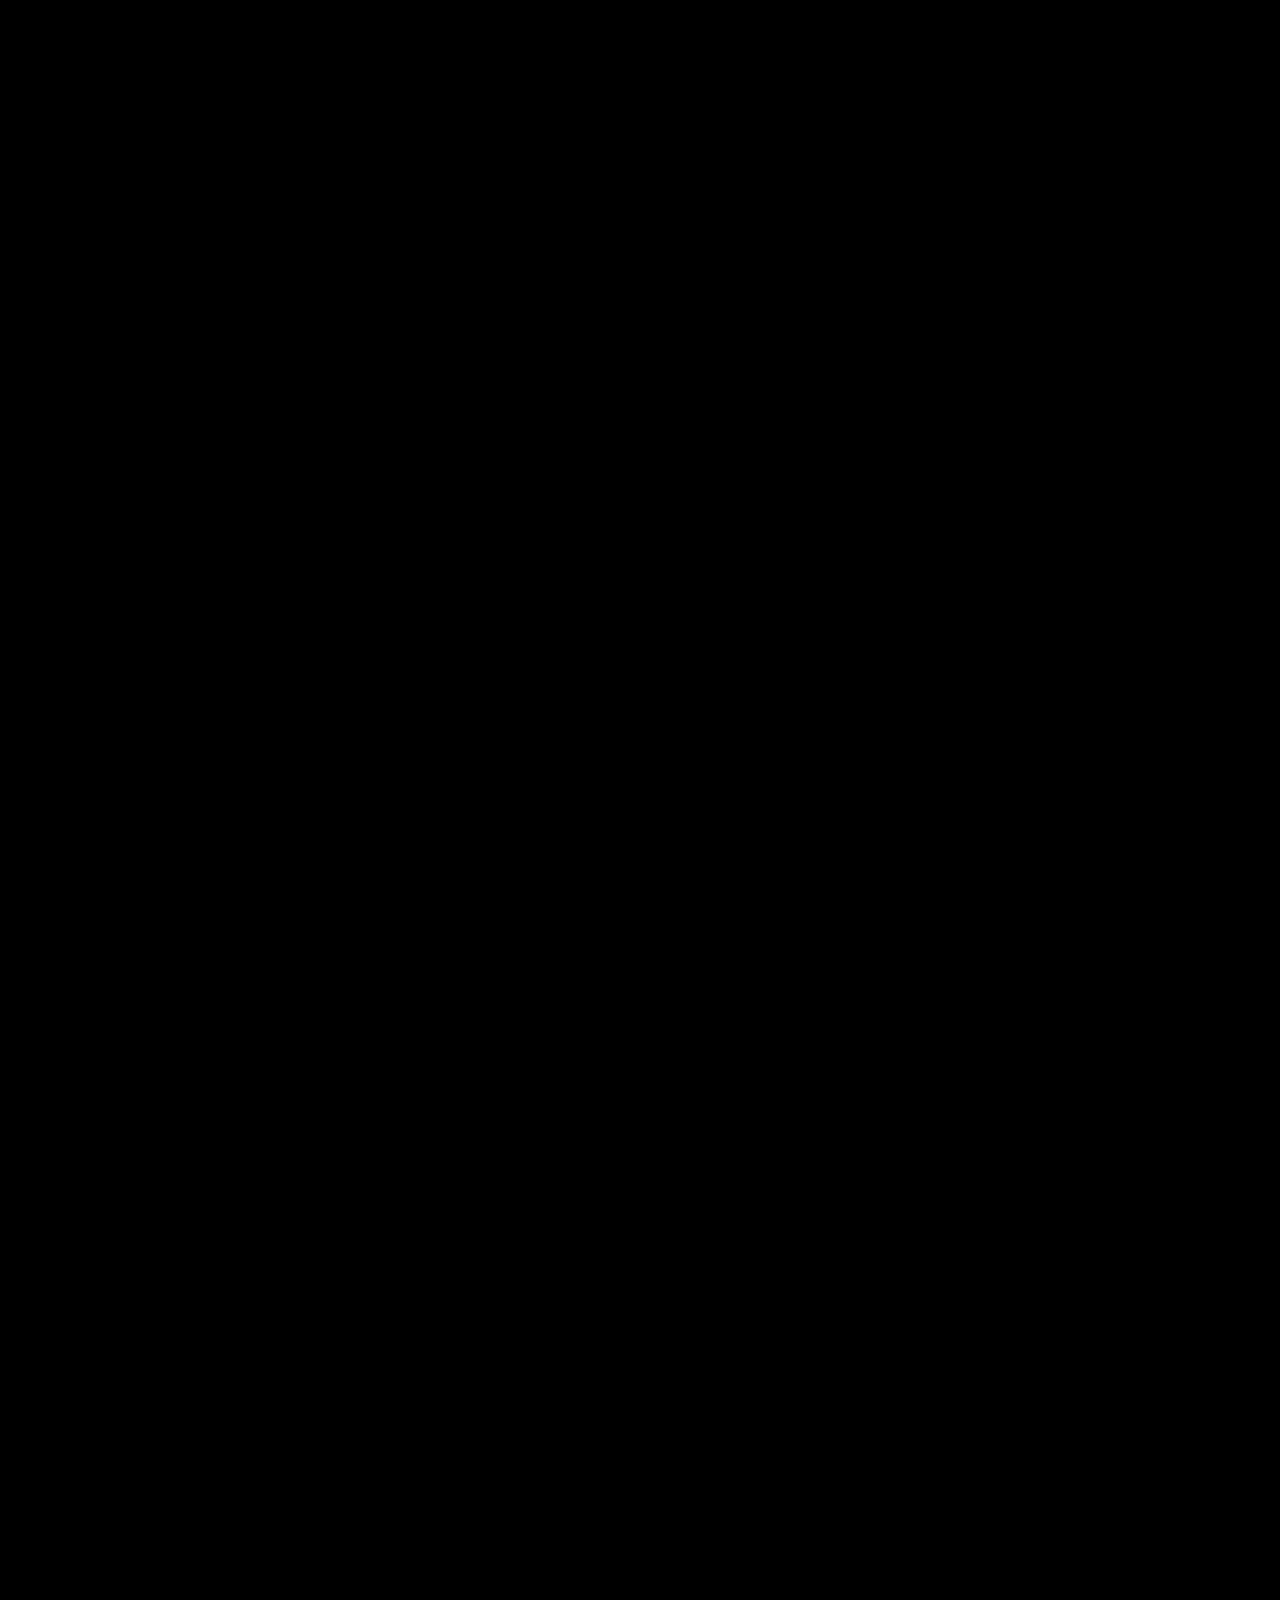
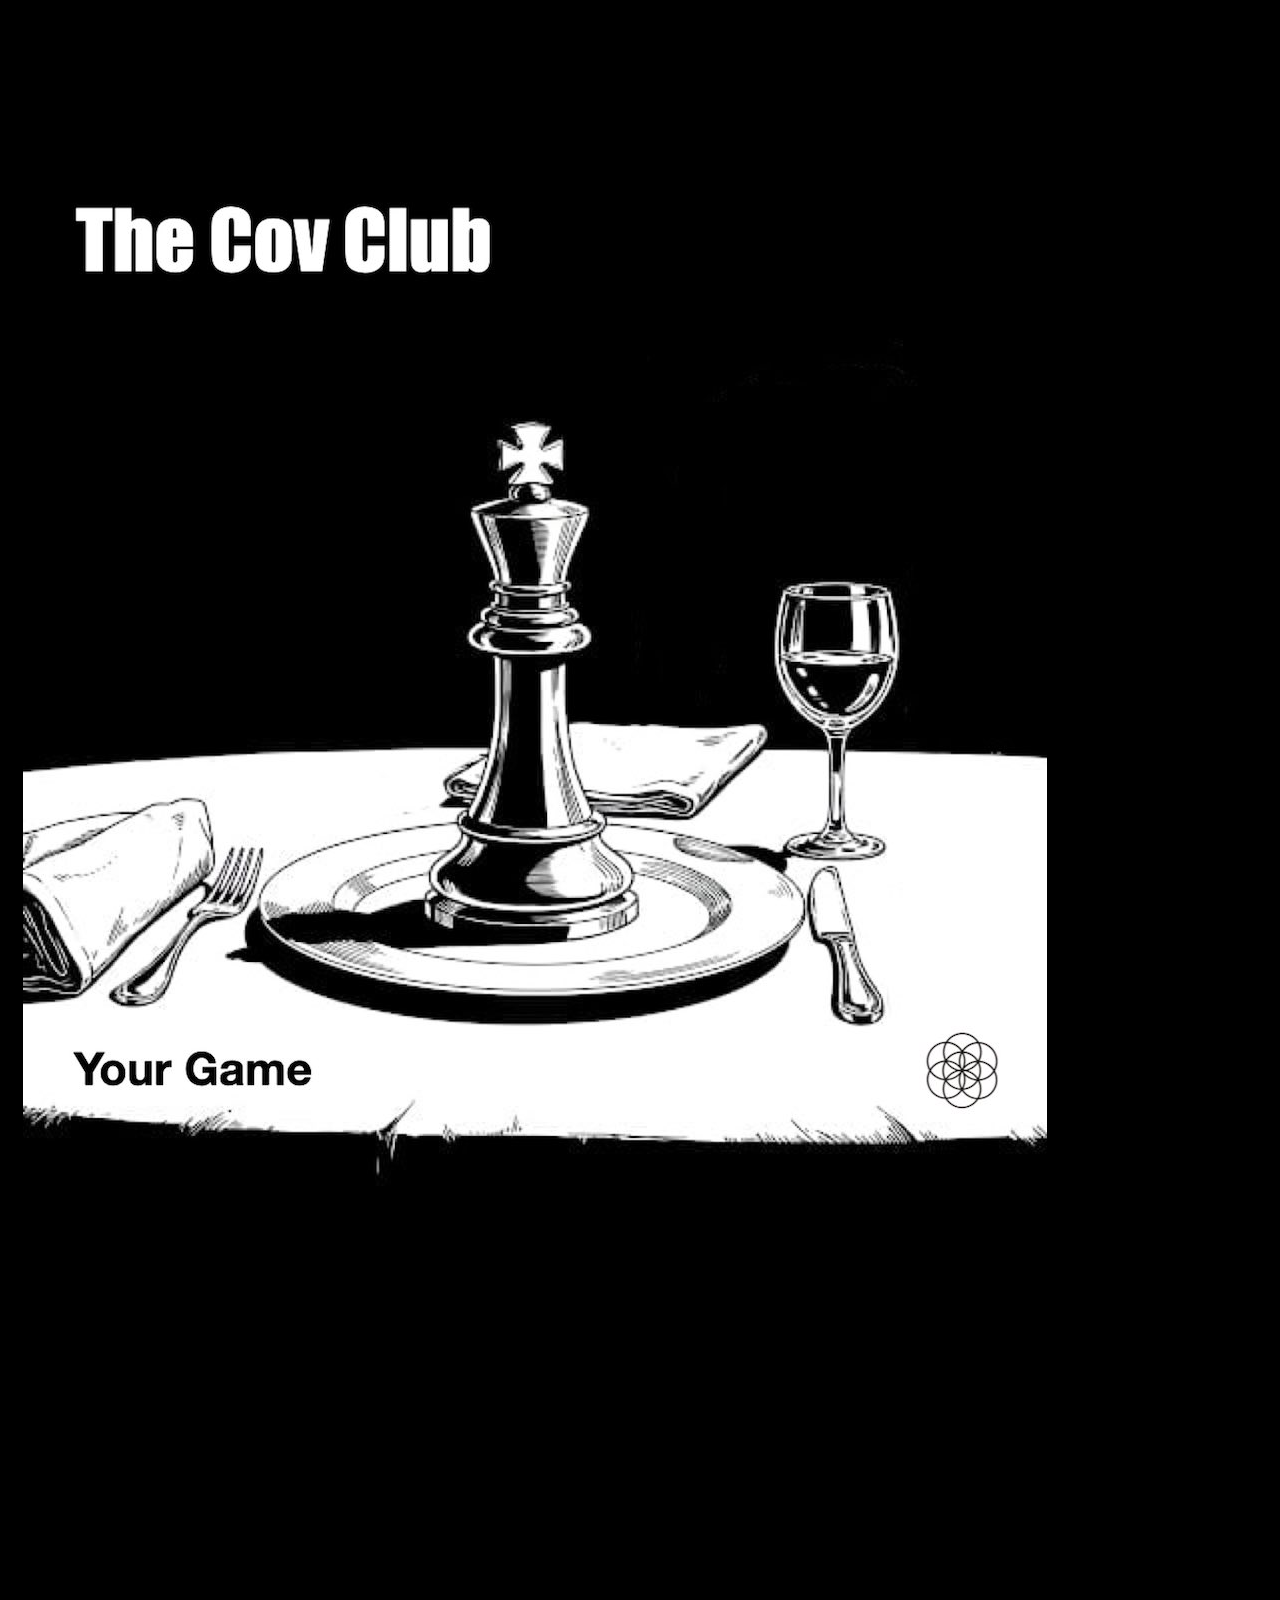
<file: members/thecovclub.html>
<!DOCTYPE html>
<html lang="en">
<head>
  <link rel="icon" href="/favicon.png" type="image/x-icon">
  <meta charset="UTF-8" />
  <meta name="viewport" content="width=device-width, initial-scale=1.0"/>
  <title>The Cov Club | PeaceMakingMusic</title>
  <link rel="stylesheet" href="../css/style.css" />
</head>
<body class="page-covclub">
   <div>
    <header>
      <h1>The Cov Club</h1>
      <nav>
        <a href="../index.html">Home</a>
        <a href="../members.html">Members</a>
      </nav>
    </header>
    <main>
      <p>Non-Members Welcome</p>
      <p></p>
      <p>Making music that should have been made decades ago.</p>
      <p>thecovclub@peacemakingmusic.xyz</p>
      <p></p>
    <!-- </main> -->
    <div>
      <h2>Latest Release:</h2>
      <h2><i>The Golfer EP</i></h2>
    </div>
    <div class="record-sleeves">
      <div class="record-sleeve paused" onclick="toggleTrack('../assets/audio/Golf with Ossama MASTER.mp3', this)">
        <img src="../assets/images/Golf with.jpeg" alt="Golf With Ossama">
        <svg class="play-pause-icon play-icon" xmlns="http://www.w3.org/2000/svg" viewBox="0 0 24 24">
          <path d="M8 5v14l11-7z"/> <!-- Play icon -->
         </svg>
        <svg class="play-pause-icon pause-icon" xmlns="http://www.w3.org/2000/svg" viewBox="0 0 24 24">
          <path d="M6 19h4V5H6zm8-14v14h4V5z"/> <!-- Pause icon -->
        </svg>
      </div>
      <div class="record-sleeve paused" onclick="toggleTrack('../assets/audio/drive away MASTER.mp3', this)">
        <img src="../assets/images/Drive Away.jpeg" alt="Drive Away">
        <svg class="play-pause-icon play-icon" xmlns="http://www.w3.org/2000/svg" viewBox="0 0 24 24">
          <path d="M8 5v14l11-7z"/> <!-- Play icon -->
         </svg>
        <svg class="play-pause-icon pause-icon" xmlns="http://www.w3.org/2000/svg" viewBox="0 0 24 24">
          <path d="M6 19h4V5H6zm8-14v14h4V5z"/> <!-- Pause icon -->
        </svg>
      </div>
    </div>
    <div>
      <h2>Previous Releases</h2>
    </div>
    <div class="record-sleeves">
      <div class="record-sleeve paused" onclick="toggleTrack('../assets/audio/CCFC PUSB 49 to 99 MASTER.mp3', this)">
        <img src="../assets/images/CCFC PUSB 49 to 99.001.jpeg" alt="CCFC">
        <svg class="play-pause-icon play-icon" xmlns="http://www.w3.org/2000/svg" viewBox="0 0 24 24">
          <path d="M8 5v14l11-7z"/> <!-- Play icon -->
         </svg>
        <svg class="play-pause-icon pause-icon" xmlns="http://www.w3.org/2000/svg" viewBox="0 0 24 24">
          <path d="M6 19h4V5H6zm8-14v14h4V5z"/> <!-- Pause icon -->
        </svg>
      </div>
      <div class="record-sleeve paused" onclick="toggleTrack('../assets/audio/Want To Know Even More The Cov Club MASTER.mp3', this)">
        <img src="../assets/images/WantToKnow The Cov Club black.001.jpeg" alt="Want to Know">
        <svg class="play-pause-icon play-icon" xmlns="http://www.w3.org/2000/svg" viewBox="0 0 24 24">
          <path d="M8 5v14l11-7z"/> <!-- Play icon -->
         </svg>
        <svg class="play-pause-icon pause-icon" xmlns="http://www.w3.org/2000/svg" viewBox="0 0 24 24">
          <path d="M6 19h4V5H6zm8-14v14h4V5z"/> <!-- Pause icon -->
        </svg>
      </div>
      <div class="record-sleeve paused" onclick="toggleTrack('../assets/audio/Your Game MASTER.mp3', this)">
        <img src="../assets/images/Your Game.001.jpeg" alt="Your Game">
        <svg class="play-pause-icon play-icon" xmlns="http://www.w3.org/2000/svg" viewBox="0 0 24 24">
          <path d="M8 5v14l11-7z"/> <!-- Play icon -->
         </svg>
        <svg class="play-pause-icon pause-icon" xmlns="http://www.w3.org/2000/svg" viewBox="0 0 24 24">
          <path d="M6 19h4V5H6zm8-14v14h4V5z"/> <!-- Pause icon -->
        </svg>
      </div>
      <div class="record-sleeve paused" onclick="toggleTrack('../assets/audio/The Comeback Master.mp3', this)">
        <img src="../assets/images/The Comeback black.001.jpeg" alt="The Comeback">
        <svg class="play-pause-icon play-icon" xmlns="http://www.w3.org/2000/svg" viewBox="0 0 24 24">
          <path d="M8 5v14l11-7z"/> <!-- Play icon -->
         </svg>
        <svg class="play-pause-icon pause-icon" xmlns="http://www.w3.org/2000/svg" viewBox="0 0 24 24">
          <path d="M6 19h4V5H6zm8-14v14h4V5z"/> <!-- Pause icon -->
        </svg>
      </div>
      <div class="record-sleeve paused" onclick="toggleTrack('../assets/audio/Hopes of Sand MASTER.mp3', this)">
        <img src="../assets/images/Hopes of Sand.001.jpeg" alt="Hopes of Sand">
        <svg class="play-pause-icon play-icon" xmlns="http://www.w3.org/2000/svg" viewBox="0 0 24 24">
          <path d="M8 5v14l11-7z"/> <!-- Play icon -->
         </svg>
        <svg class="play-pause-icon pause-icon" xmlns="http://www.w3.org/2000/svg" viewBox="0 0 24 24">
          <path d="M6 19h4V5H6zm8-14v14h4V5z"/> <!-- Pause icon -->
        </svg>
      </div>
      <!-- Add more record sleeves as needed -->
    </div>
    </main>
    <!-- Audio Element (hidden) -->
    <audio id="track"></audio>
  </div>
  <!-- Include the JavaScript file -->
  <script src="../js/script.js"></script>
</body>
</html>
</file>
<file: css/style.css>
/* Create an overlay with ::before */
body::before {
  content: ''; /* Necessary to create the pseudo-element */
  position: absolute;
  top: 0;
  left: 0;
  width: 100%;
  height: 100%;
  background: rgba(0, 0, 0, 0.6); /* Black with 50% transparency */
  z-index: -1; /* Make sure it's on top of the background but below content */
}


/* Basic responsive text handling for all content */
body {
  background-color: black;
  color: white;
  font-family: Arial, sans-serif; 
  /* Ensures the body never exceeds the viewport width */
  max-width: 100%;
  /* Adds some breathing room on the sides */
  padding: 0 15px;
  /* Prevents horizontal scrolling */
  overflow-x: hidden;
  /* Improves text readability */
  line-height: 1.5;
  /* Allows long words to break */
  word-wrap: break-word;
}

/* Background images per page using body class */
body.page-home {
  background-image: url('../assets/Images/peace-whiteonblack.png');
  background-size: cover;
  background-position: center center;
  background-repeat: no-repeat;
  background-attachment: fixed; /* Optional: keeps the background fixed during scroll */
  margin: 0;
  height: 100vh; /*Makes sure the body fills the viewport */
  position: relative; /* For positioning the overlay correctly */
}

body.page-artists {
  background-image: url('../assets/Images/peace-covclubandevie.png');
  background-size: cover;
  background-position: center center;
  background-repeat: no-repeat;
  background-attachment: fixed; /* Optional: keeps the background fixed during scroll */
  margin: 0;
  height: 100vh; /*Makes sure the body fills the viewport */
  position: relative; /* For positioning the overlay correctly */
}

/*body.page-contact {
  background-image: url('images/bg3.png');
  background-size: cover;
  background-position: center;
  background-repeat: no-repeat;
} */


/* Header specific rules */
header, h1, h2, h3, h4, h5, h6 {
  overflow-wrap: break-word;
  word-wrap: break-word;
  max-width: 100%;
  /* Ensures headers have proper spacing */
  margin-top: 1em;
  margin-bottom: 0.5em;
}

/* Responsive image handling */
img {
  max-width: 100%;
  height: auto;
}

/* Responsive table handling
table {
  width: 100%;
  overflow-x: auto;
  display: block;
} */

/* Preserve your original link styling */
a {
  /* Add your original styles here */
  color: #b5b5b5;  /* Example - replace with your colors */
  text-decoration: underline;
   /* This ensures links don't overflow their containers */
  display: inline-block;
  max-width: 100%;
  font-size: 1.4rem;
}

/* Tablet-sized screens */
@media screen and (max-width: 768px) {
  body {
    font-size: 14px;
  }
  
  header, h1{
    font-size: 1.8rem;
  }
  
  h2, a {
    font-size: 1.4rem;
  }
  
  h3, h4, h5, h6 {
    font-size: 1.2rem;
  }
}

/* Mobile phone screens */
@media screen and (max-width: 480px) {
  body {
    font-size: 12px;
    padding: 0 8px;
  }
  
  header, h1 {
    font-size: 1.3rem;
  }
  
  h2, a {
    font-size: 1.1rem;
  }
  
  h3, h4, h5, h6 {
    font-size: 0.8rem;
  }
}
</file>
